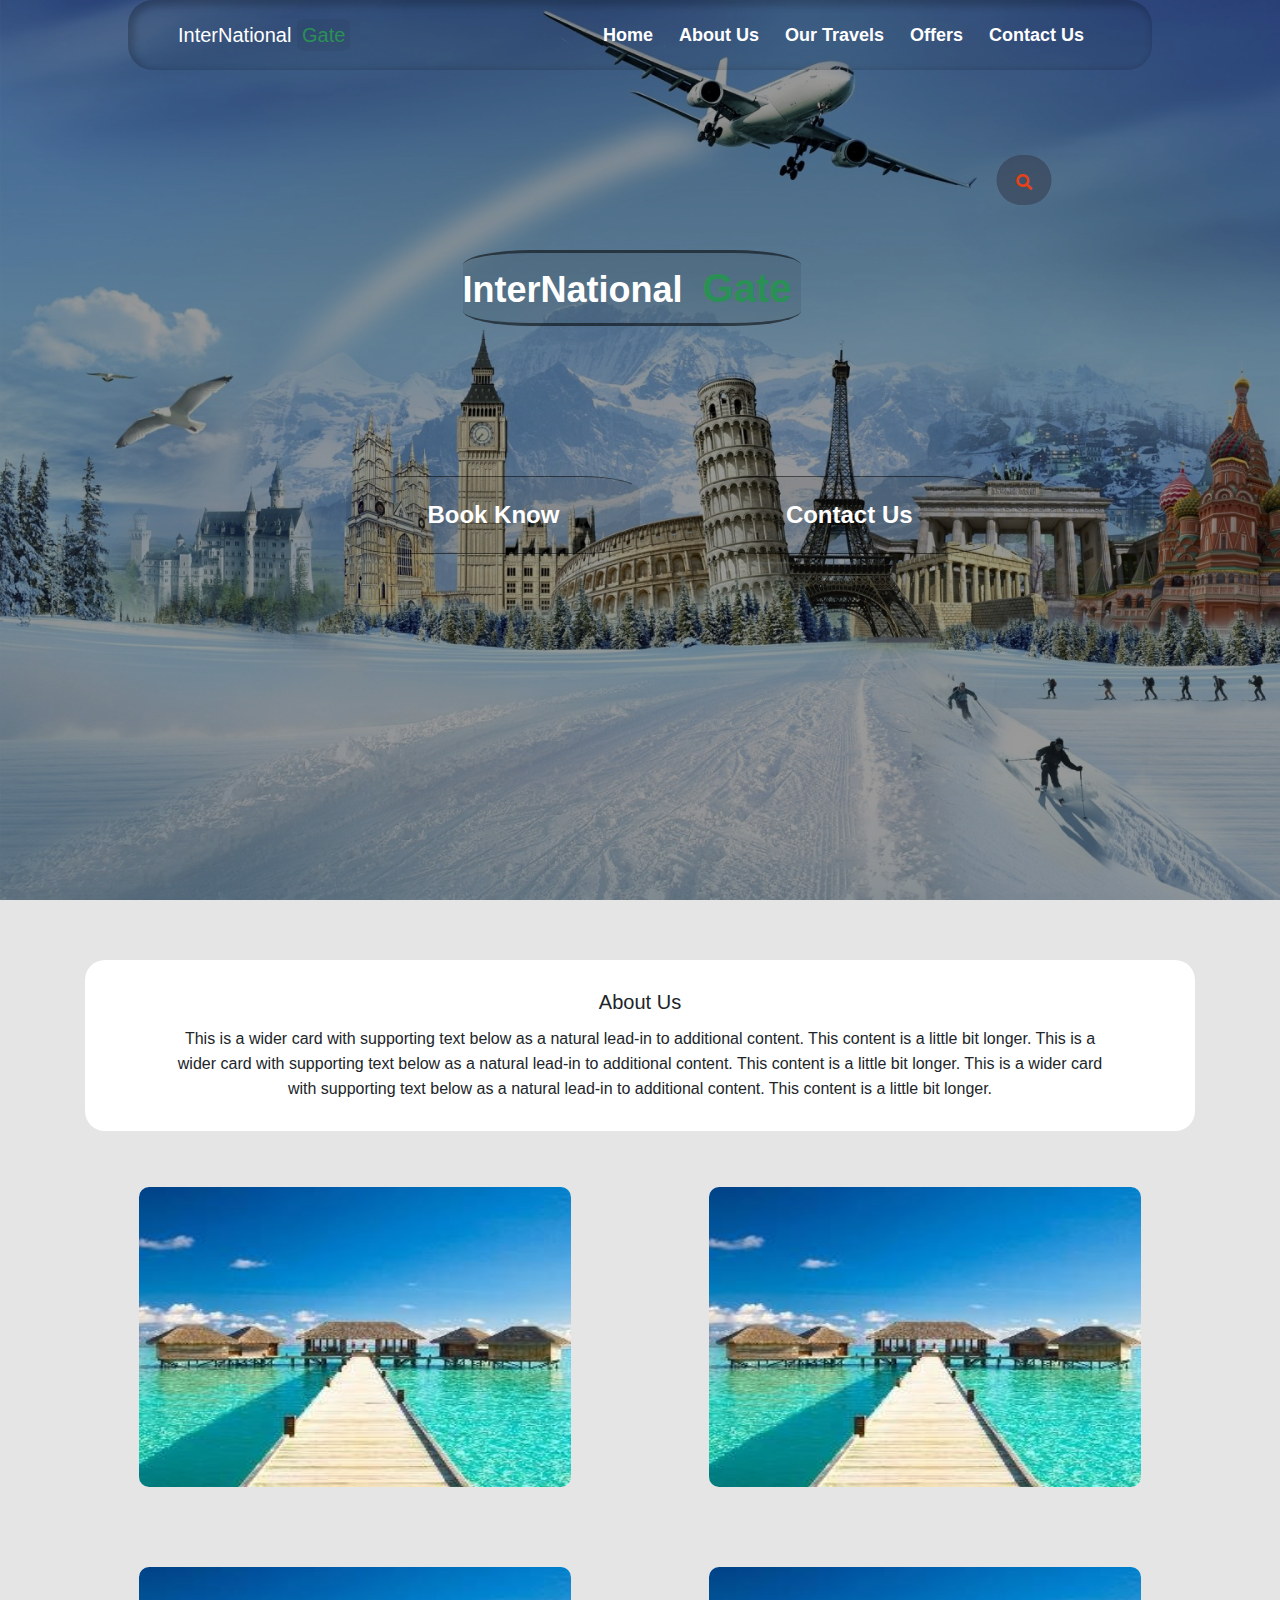
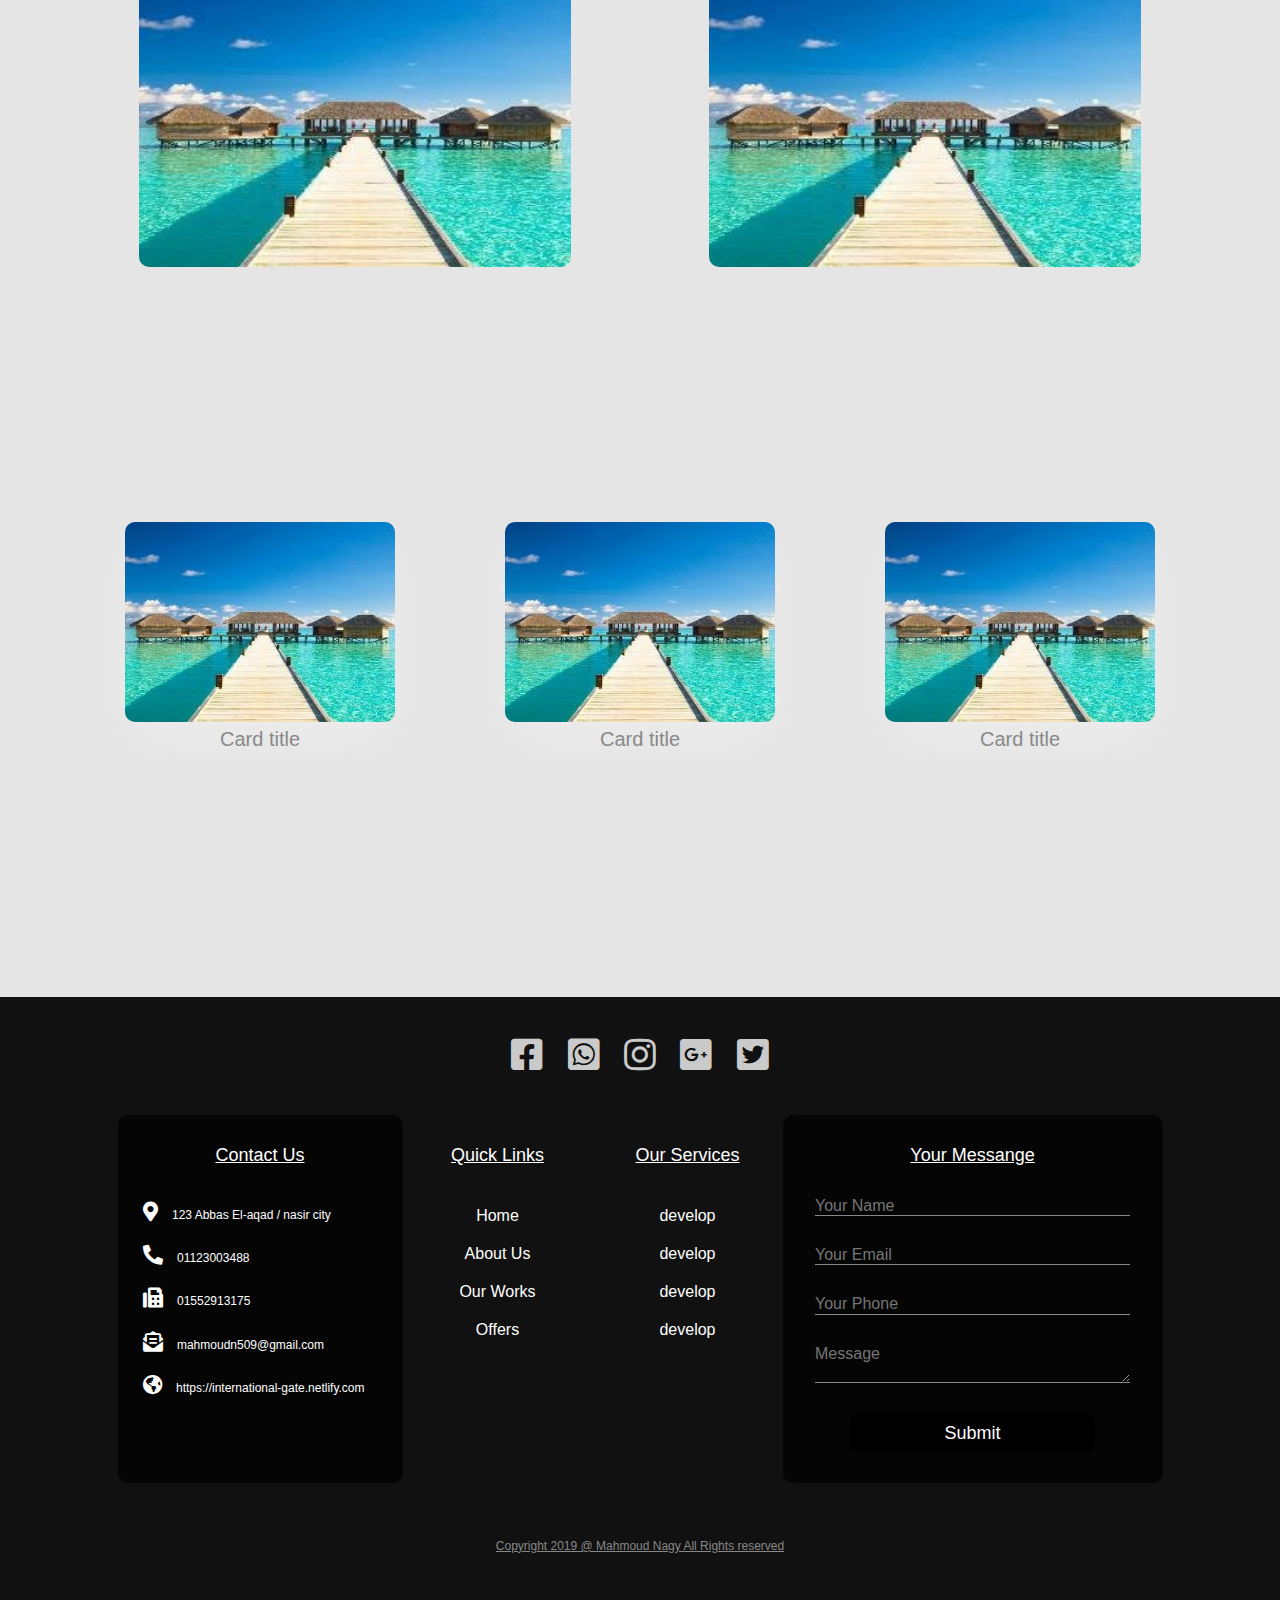
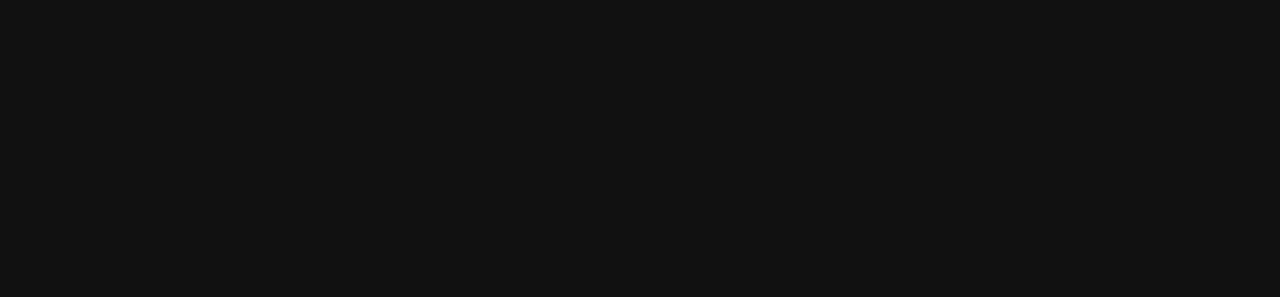
<file: index.html>
<!DOCTYPE html>
<html lang="en">

<head>
    <meta charset="UTF-8">
    <meta name="viewport" content="width=device-width, initial-scale=1.0">
    <meta http-equiv="X-UA-Compatible" content="ie=edge">
    <title>Travels</title>

    <link rel="stylesheet" href="https://stackpath.bootstrapcdn.com/bootstrap/4.4.1/css/bootstrap.min.css"
        integrity="sha384-Vkoo8x4CGsO3+Hhxv8T/Q5PaXtkKtu6ug5TOeNV6gBiFeWPGFN9MuhOf23Q9Ifjh" crossorigin="anonymous">
    <link rel="stylesheet" href="fontawesome-free/css/fontawesome.css">
    <link rel="stylesheet" href="fontawesome-free/css/brands.css">
    <link rel="stylesheet" href="fontawesome-free/css/all.css">
    <link rel="stylesheet" href="css/main.css">
    <link rel="stylesheet" href="css/content.css">
    <link rel="stylesheet" href="css/loading.css">
    <link rel="stylesheet" href="css/footer.css">
    <link rel="stylesheet" href="css/cards.css">
    <link rel="stylesheet" href="css/down_card.css">
    <link rel="stylesheet" href="css/normalize.css">
</head>

<body>

    <header id="header">
        <div class="nav1">
            <nav class="navbar navbar-expand-md navbar-dark">
                <div class="container">
                    <div class="logo">
                        <a class="navbar-brand" href="#home">InterNational
                            <span>Gate</span>
                        </a>
                    </div>
                    <button class="navbar-toggler" type="button" data-toggle="collapse"
                        data-target="#navbarSupportedContent" style="position: absolute; right: 50px;">
                        <span class="navbar-toggler-icon"></span>
                    </button>
                    <div class="collapse navbar-collapse" id="navbarSupportedContent">
                        <ul class="navbar-nav main-nav">
                            <li class="nav-item active">
                                <a class="nav-link" href="/">Home</a>
                            </li>
                            <li class="nav-item">
                                <a class="nav-link" href="#about-us">About Us</a>
                            </li>
                            <li class="nav-item">
                                <a class="nav-link" href="#our-travels">Our Travels</a>
                            </li>
                            <li class="nav-item">
                                <a class="nav-link" href="#offers">Offers</a>
                            </li>
                            <li class="nav-item">
                                <a class="nav-link" href="#contact-us">Contact Us</a>
                            </li>

                        </ul>
                    </div>
                </div>
            </nav>
        </div>

        <div class="header-nav">
            <div class="search-box">
                <input class="search-txt" placeholder="Search ">
                <a class="search-btn">
                    <i class="fas fa-search"></i>
                </a>
                </input>
            </div>
        </div>

        <div class="header-content">
            <div class="container">
                <strong>
                    <a class="navbar-brand" href="#home">InterNational
                        <span>Gate</span>
                    </a>
                </strong>

                <div class="info">
                    <a href="#book" class="btn">Book Know</a>
                    <a href="#contact-us" class="btn">Contact Us</a><br>
                    <!-- <div class="arrow">
                        <a href="#about-us"><i class="fa fa-arrow-circle-down"></i></a>
                    </div> -->
                </div>

            </div>
        </div>

    </header>

    <section class="content">
        <div id="about-us">
            <div class="container">
                <div class="card mb-3">
                    <div class="card-body card-about">
                        <h5 class="card-title">About Us</h5>
                        <p class="card-text"> This is a wider card with supporting text below as a natural lead-in to
                            additional content. This content is a little bit longer.
                            This is a wider card with supporting text below as a natural lead-in to additional content.
                            This
                            content is a little bit longer.
                            This is a wider card with supporting text below as a natural lead-in to additional content.
                            This
                            content is a little bit longer.
                        </p>
                    </div>
                </div>
            </div>
        </div>
        <!-- 
        <div id="our-travels">
            <div class="container">
                <div class="card">
                    <div class="card-header">
                        Our Travels
                    </div>
                    <div class="card-body">
                        <div class="cards">
                            <div class="face face1">
                                <div class="content">
                                    <img src="images/1.jpeg" alt="travel">
                                    <h5 class="card-title">Card title</h5>
                                </div>
                            </div>

                            <div class="face face2">
                                <div class="content">
                                    <p>Some quick example text to build on the card title and make up the bulk
                                        of the card's
                                        content.</p>
                                    <a href="#" class="btn btn-outline-dark">Read More</a>
                                </div>
                            </div>
                        </div>
                        <div class="cards">
                            <div class="face face1">
                                <div class="content">
                                    <img src="images/2.jpg">
                                    <h5 class="card-title">Card title</h5>
                                </div>

                            </div>
                            <div class="face face2">
                                <div class="content">
                                    <p class="card-text">Some quick example text to build on the card title and
                                        make up the
                                        bulk of the card's content.</p>
                                    <a href="#" class="btn btn-outline-dark">Read More</a>
                                </div>
                            </div>
                        </div>
                        <div class="cards">
                            <div class="face face1">
                                <div class="content">
                                    <img src="images/3.jpeg">
                                    <h5 class="card-title">Card title</h5>
                                </div>
                            </div>
                            <div class="face face2">
                                <div class="content">
                                    <p class="card-text">Some quick example text to build on the card title and
                                        make up the
                                        bulk of the card's content.</p>
                                    <a href="#" class="btn btn-outline-dark">Read More</a>
                                </div>
                            </div>
                        </div>

                 </div>
                </div>
            </div>

        </div> -->

        <div class="cards">
            <div class="container">
                <div class="row">
                    <div class="col-12 col-sm-12 col-md-12 col-lg-6 col-xl-6">
                        <div class="_card">
                            <div class="image" data-text="Sharm El_Sheikh">
                                <img src="images/1.jpeg">
                            </div>
                            <div class="content">
                                <h3 class="card-title">Card title</h3>
                                <p class="card-text">Some quick example text to build on the card title and
                                    make up the
                                    bulk of the card's content.
                                    Some quick example text to build on the card title and
                                    Some quick example text to build on the card title and
                                </p>
                                <a href="#">Read More</a>
                            </div>
                        </div>
                    </div>
                    <div class="col-12 col-sm-12 col-md-12 col-lg-6 col-xl-6">
                        <div class="_card">
                            <div class="image" data-text="Sharm El_Sheikh">
                                <img src="images/1.jpeg">
                            </div>
                            <div class="content">
                                <h3 class="card-title">Card title</h3>
                                <p class="card-text">Some quick example text to build on the card title and
                                    make up the
                                    bulk of the card's content.</p>
                                <a href="#">Read More</a>
                            </div>
                        </div>
                    </div>
                    <div class="col-12 col-sm-12 col-md-12 col-lg-6 col-xl-6">
                        <div class="_card">
                            <div class="image" data-text="Sharm El_Sheikh">
                                <img src="images/1.jpeg">
                            </div>
                            <div class="content">
                                <h3 class="card-title">Card title</h3>
                                <p class="card-text">Some quick example text to build on the card title and
                                    make up the
                                    bulk of the card's content.</p>
                                <a href="#">Read More</a>
                            </div>
                        </div>
                    </div>
                    <div class="col-12 col-sm-12 col-md-12 col-lg-6 col-xl-6">
                        <div class="_card">
                            <div class="image" data-text="Sharm El_Sheikh">
                                <img src="images/1.jpeg">
                            </div>
                            <div class="content">
                                <h3 class="card-title">Card title</h3>
                                <p class="card-text">Some quick example text to build on the card title and
                                    make up the
                                    bulk of the card's content.</p>
                                <a href="#" class="btn btn-outline-dark">Read More</a>
                            </div>
                        </div>
                    </div>
                </div>
            </div>
        </div>




        <!-- <div id="offers">
            <div class="container">
                <div class="card">
                    <div class="card-header">
                        Offers <i class="far fa-smile-wink" style="color: #2a9055"></i>
                    </div>
                    <div class="card-body">
                        <div class="cards">
                            <div class="face face1">
                                <div class="content">
                                    <img src="images/1.jpeg" alt="travel">
                                    <h5 class="card-title">Card title</h5>
                                </div>
                            </div>

                            <div class="face face2">
                                <div class="content">
                                    <p>Some quick example text to build on the card title and make up the bulk
                                        of the card's
                                        content.</p>
                                    <a href="#" class="btn btn-outline-dark">Read More</a>
                                </div>

                            </div>
                        </div>
                        <div class="cards">
                            <div class="face face1">
                                <div class="content">
                                    <img src="images/2.jpg">
                                    <h5 class="card-title">Card title</h5>
                                </div>

                            </div>
                            <div class="face face2">
                                <div class="content">
                                    <p class="card-text">Some quick example text to build on the card title and
                                        make up the
                                        bulk of the card's content.</p>
                                    <a href="#" class="btn btn-outline-dark">Read More</a>
                                </div>
                            </div>
                        </div>
                        <div class="cards">
                            <div class="face face1">
                                <div class="content">
                                    <img src="images/3.jpeg">
                                    <h5 class="card-title">Card title</h5>
                                </div>
                            </div>
                            <div class="face face2">
                                <div class="content">
                                    <p class="card-text">Some quick example text to build on the card title and
                                        make up the
                                        bulk of the card's content.</p>
                                    <a href="#" class="btn btn-outline-dark">Read More</a>
                                </div>
                            </div>
                        </div>

                    </div>
                </div>
            </div>

        </div> -->

        <!-- <div id="contact-us">
            <div class="container">
                <div class="message">
                    <h1>Contact Us</h1>
                    <form>
                        <input type="text" name="name" id="" placeholder="Your Name">
                        <input type="email" name="email" id="" placeholder="Your Email">
                        <input type="text" name="phone" id="" placeholder="Your Phone">
                        <textarea name="message" id="message" cols="10" rows="3" placeholder="Message"></textarea>
                        <input type="submit" name="submit" value="Submit">
                    </form>
                </div>

                <div class="info">
                    <div class="social">
                        <span @mouseover="hover = true" class="_btn0"><i class="fas fa-phone-alt"></i></span>
                        <span v-if="hover" class="content"> 01552913175 </span>
                    </div>
                    <div class="social">
                        <span class="_btn1"><i class="fab fa-whatsapp"></i></span>
                        <span class="content"> 01123003488 </span>
                    </div>
                    <div class="social">
                        <span class="_btn2"><i class="fab fa-instagram"></i></span>
                        <span class="content"> mahmoudnage@instgram.com </span>
                    </div>
                    <div class="social">
                        <span class="_btn3"><i class="fab fa-facebook"></i></span>
                        <span class="content"> mahmoudnage@facebook.com </span>
                    </div>
                    <div class="social">
                        <span class="_btn4"><i class="fab fa-twitter"></i></span>
                        <span class="content"> mahmoudnage@twitter.com </span>
                    </div>

                </div>
            </div>
        </div>
    </section>

    <footer id="footer">
        <div class="social">
            <a href="#"><i class="fab fa-whatsapp"></i></a>

            <a href="#"><i class="fab fa-instagram"></i></a>

            <a href="#"><i class="fab fa-facebook"></i></a>

            <a href="#"><i class="fab fa-twitter"></i></a>
        </div>
        <h6>copy right by Mahmoud Nagy <i class="far fa-smile-wink"></i></h6>
        <a href="#header"><i class="fa fa-arrow-alt-circle-up back"></i></a>
    </footer> -->

        <div class="down_cards">
            <div class="container">
                <div class="row">
                    <div class="col-12 col-sm-12 col-md-6 col-lg-4 col-xl-4">
                        <div class="_card">
                            <div class="face face1">
                                <div class="content">
                                    <img src="images/1.jpeg" alt="travel">
                                    <h5 class="card-title">Card title</h5>
                                </div>
                            </div>

                            <div class="face face2">
                                <div class="content">
                                    <p>Some quick example text to build on the card title and make up the bulk
                                        of the card's
                                        content.</p>
                                    <a href="#" class="btn btn-outline-dark">Read More</a>
                                </div>

                            </div>
                        </div>
                    </div>
                    <div class="col-12 col-sm-12 col-md-6 col-lg-4 col-xl-4">
                        <div class="_card">
                            <div class="face face1">
                                <div class="content">
                                    <img src="images/1.jpeg" alt="travel">
                                    <h5 class="card-title">Card title</h5>
                                </div>
                            </div>

                            <div class="face face2">
                                <div class="content">
                                    <p>Some quick example text to build on the card title and make up the bulk
                                        of the card's
                                        content.</p>
                                    <a href="#" class="btn btn-outline-dark">Read More</a>
                                </div>

                            </div>
                        </div>
                    </div>
                    <div class="col-12 col-sm-12 col-md-6 col-lg-4 col-xl-4">
                        <div class="_card">
                            <div class="face face1">
                                <div class="content">
                                    <img src="images/1.jpeg" alt="travel">
                                    <h5 class="card-title">Card title</h5>
                                </div>
                            </div>

                            <div class="face face2">
                                <div class="content">
                                    <p>Some quick example text to build on the card title and make up the bulk
                                        of the card's
                                        content.</p>
                                    <a href="#" class="btn btn-outline-dark">Read More</a>
                                </div>

                            </div>
                        </div>
                    </div>
                </div>
            </div>
        </div>




        <footer class="footer">
            <div class="container">
                <div class="social">
                    <a href="#"> <i class="fab fa-facebook-square"></i> </a>
                    <a href="#"> <i class="fab fa-whatsapp-square"></i> </a>
                    <a href="#"> <i class="fab fa-instagram"></i> </a>
                    <a href="#"> <i class="fab fa-google-plus-square"></i></i> </a>
                    <a href="#"> <i class="fab fa-twitter-square"></i></i></i> </a>
                </div>
                <div class="row">
                    <div class="content">
                        <div class="contact_us col-12 col-sm-6 col-md-6 col-lg-4 col-xl-3">
                            <h3> Contact Us </h3>
                            <i class="fas fa-map-marker-alt"></i>
                            <h5> 123 Abbas El-aqad / nasir city </h5>
                            <br>
                            <i class="fas fa-phone-alt"></i>
                            <h5> 01123003488 </h5>
                            <br>
                            <i class="fas fa-fax"></i>
                            <h5> 01552913175 </h5>
                            <br>
                            <i class="fas fa-envelope-open-text"></i>
                            <h5> mahmoudn509@gmail.com </h5>
                            <br>
                            <i class="fas fa-globe-americas"></i>
                            <h5> https://international-gate.netlify.com </h5>
                        </div>

                        <div class="link col-6 col-sm-6 col-md-6 col-lg-2 col-xl-2">
                            <h3> Quick Links </h3>
                            <div class="links">
                                <a href="#"> Home </a>
                                <a href="#"> About Us </a>
                                <a href="#"> Our Works </a>
                                <a href="#"> Offers </a>
                            </div>
                        </div>

                        <div class="our_service col-6 col-sm-6 col-md-6 col-lg-2 col-xl-2">
                            <h3> Our Services </h3>
                            <div class="services">
                                <span> develop </span>
                                <span> develop </span>
                                <span> develop </span>
                                <span> develop </span>
                            </div>
                        </div>

                        <div class="message col-12 col-sm-6 col-md-6 col-lg-4 col-xl-4">
                            <h3> Your Messange </h3>
                            <form action="index.html" method="post">
                                <input type="text" name="name" id="name" placeholder="Your Name">
                                <input type="email" name="email" id="email" placeholder="Your Email">
                                <input type="text" name="phone" id="phone" placeholder="Your Phone">
                                <textarea name="message" id="message" cols="10" rows="2"
                                    placeholder="Message"></textarea>
                                <input type="submit" name="submit" value="Submit">
                            </form>
                        </div>
                    </div>
                </div>
                <div class="copyright">
                    <h5> Copyright 2019 @ Mahmoud Nagy All Rights reserved </h5>
                </div>
            </div>
        </footer>




        <script src="https://code.jquery.com/jquery-3.4.1.slim.min.js"
            integrity="sha384-J6qa4849blE2+poT4WnyKhv5vZF5SrPo0iEjwBvKU7imGFAV0wwj1yYfoRSJoZ+n"
            crossorigin="anonymous"></script>
        <script src="https://cdn.jsdelivr.net/npm/popper.js@1.16.0/dist/umd/popper.min.js"
            integrity="sha384-Q6E9RHvbIyZFJoft+2mJbHaEWldlvI9IOYy5n3zV9zzTtmI3UksdQRVvoxMfooAo"
            crossorigin="anonymous"></script>
        <script src="https://stackpath.bootstrapcdn.com/bootstrap/4.4.1/js/bootstrap.min.js"
            integrity="sha384-wfSDF2E50Y2D1uUdj0O3uMBJnjuUD4Ih7YwaYd1iqfktj0Uod8GCExl3Og8ifwB6"
            crossorigin="anonymous"></script>
        <script src="jquery.nicescroll-3.7.6/jquery.nicescroll.js"></script>
        </script>
</body>

</html>
</file>
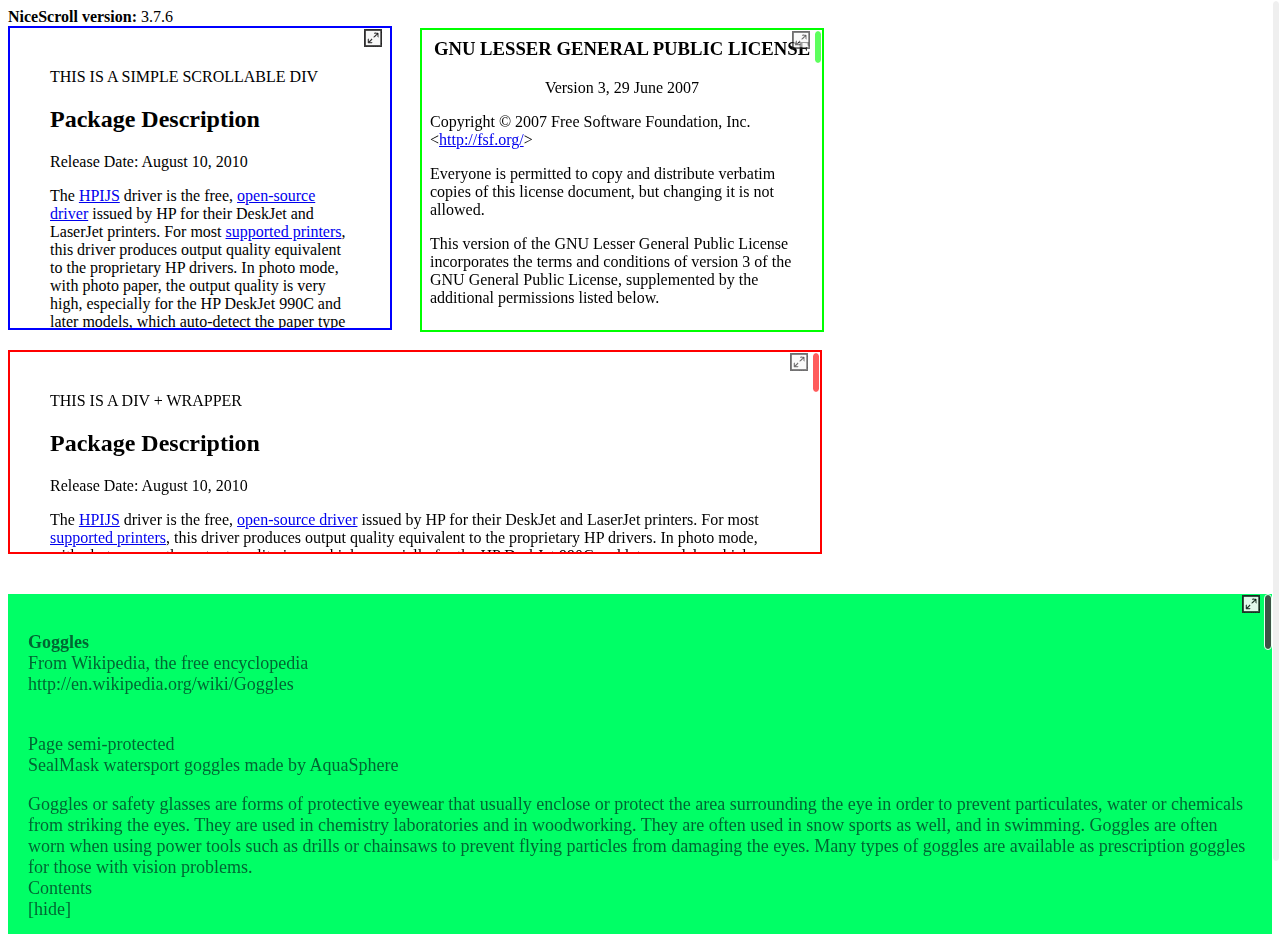
<file: jquery.nicescroll-3.7.6/demo/index.html>
<!DOCTYPE html PUBLIC "-//W3C//DTD XHTML 1.0 Transitional//EN" "http://www.w3.org/TR/xhtml1/DTD/xhtml1-transitional.dtd">
<html xmlns="http://www.w3.org/1999/xhtml">
<head>
<meta http-equiv="Content-Type" content="text/html; charset=utf-8" />
<title>jQuery NiceScroll Test Page</title>
<style type="text/css">
#boxscroll {
	padding: 40px;
	height: 220px;
	width: 300px;
	border: 2px solid #00F;
	overflow: auto;
  margin-bottom:20px;
}
#boxscroll2 {
	padding: 40px;
	height: 120px;
	width: 730px;
	border: 2px solid #F00;
	overflow: auto;
}
#boxscroll3 {
	overflow: hidden;
}
#boxframe {
	position:absolute;
	top:28px;
	left:420px;
	width:400px;
	height:300px;
	overflow:auto;
	border: 2px solid #0F0;
}
#boxscroll4 {
	height: 300px;
	margin-top: 40px;
	background-color: #00FF66;
	font-family: Georgia, "Times New Roman", Times, serif;
	font-size: 18px;
	padding: 20px;
	color: #006633;
	overflow: auto;
}
</style>

<script src="https://code.jquery.com/jquery-1.12.4.min.js"></script>
<script src="js/jquery.nicescroll.min.js"></script>

<script>
  $(document).ready(function() {
  
	var nice = $("html").niceScroll();  // The document page (body)
	
	$("#div1").html($("#div1").html()+' '+nice.version);
    
    $("#boxscroll").niceScroll({cursorborder:"",cursorcolor:"#00F",boxzoom:true}); // First scrollable DIV

    $("#boxscroll2").niceScroll("#contentscroll2",{cursorcolor:"#F00",cursoropacitymax:0.7,boxzoom:true,touchbehavior:true});  // Second scrollable DIV
    $("#boxframe").niceScroll("#boxscroll3",{cursorcolor:"#0F0",cursoropacitymax:0.7,boxzoom:true,touchbehavior:true});  // This is an IFrame (iPad compatible)
	
    $("#boxscroll4").niceScroll("#boxscroll4 .wrapper",{boxzoom:true});  // hw acceleration enabled when using wrapper
    
  });
</script>

<meta name="viewport" content="user-scalable=no" />

</head>

<body>

<div id="div1"><strong>NiceScroll version:</strong></div>

<div id="boxscroll">
THIS IS A SIMPLE SCROLLABLE DIV
  <h2> Package Description </h2>
  <p>Release Date: August 10, 2010</p>
  <p>The <a title="http://www.openprinting.org/show_driver.cgi?driver=hpijs" rel="nofollow" href="http://www.openprinting.org/show_driver.cgi?driver=hpijs">HPIJS</a> driver is the free, <a title="http://hplipopensource.com/hplip-web/index.html" rel="nofollow" href="http://hplipopensource.com/hplip-web/index.html">open-source driver</a> issued by HP for their DeskJet and LaserJet printers. For most <a title="" href="http://www.linuxfoundation.org/collaborate/workgroups/openprinting/macosx/hpijs#Printers">supported printers</a>,   this driver produces output quality equivalent to the proprietary HP   drivers. In photo mode, with photo paper, the output quality is very   high, especially for the HP DeskJet 990C and later models, which   auto-detect the paper type in hardware. Photo printing is fully   supported in the newer 6- and 7-ink models.</p>
  <p>A major advantage of using this driver over those supplied by HP is   the direct interface between HPIJS and the native CUPS spooler, which   allows printing from any printer over any available connection such as   USB, AppleTalk, TCP/IP (via LPD and IPP), HP JetDirect, and shared   windows printers via SAMBA. Additionally, this driver utilizes the   existing Mac OS X USB &quot;backend&quot; and thus does not install any software   that might interfere with standard USB operation.</p>
  <p>Please note:</p>
  <ul>
    <li>HP does not provide any support for HPLIP or HPIJS on the Mac OS X platform.</li>
    <li><a href="http://www.linuxfoundation.org/en/OpenPrinting/MacOSX/hpijs-USB">Several HP USB devices</a> may not print successfully over the standard Mac OS X USB &quot;backend&quot;. Please <a href="http://www.linuxfoundation.org/en/OpenPrinting/MacOSX/hpijs-USB">see this note</a> for more information.</li>
  </ul>
  <h2>Release Notes</h2>
  <ul>
    <li>This release fixes a problem with the PPDs that caused many job   options such as page orientation, color/grayscale mode, duplex printing,   etc. to fail.</li>
    <li>HPIJS is HP's universal printer driver for most of their   non-PostScript printers. It comes as a part of HPLIP, HP Linux Imaging   and Printing.</li>
    <li>The PPDs for HP printers are now sourced from the HPLIP package rather than the OpenPrinting.org database.</li>
    <li>PPDs for printers from other manufacturers are provided by OpenPrinting.org.</li>
    <li>Some printers are only partially supported.  Printers such as<br />
      HP LaserJet 1022<br />
      HP LaserJet p1505n<br />
      HP LaserJet p12014<br />
      HP LaserJet p2035<br />
      require a proprietary plug-in for full support.  This package does not contain or support such plug-ins.</li>
  </ul>
  <p><a name="Printer_Set_Up_Instructions" id="Printer_Set_Up_Instructions"></a></p>
  <h2> Printer Set Up Instructions </h2>
  <p>To add a printer queue, Leopard (Mac OS X 10.5.x) users should use   the Print &amp; Fax from System Preferences. Click on the + (plus) icon   at the lower left. A new window will open. In that window, click the   Default Browser icon at the top left. Highlight your printer in the   section below. Use the &quot;Print Using&quot; pop-up menu near the bottom of the   window to select the correct PPD for your printer and click Add.</p>
  <p>Tiger users should open the Printer Setup Utility and click on the   Add icon at the top of the Printer List window. A new window will open.   In that window, click the Default Browser icon at the top left.   Highlight your printer in the section below. Use the &quot;Print Using&quot;   pop-up menu near the bottom of the window to select the correct PPD for   your printer and click Add.</p>
  <p>Jaguar (OS X 10.2.x) and Panther (OS X 10.3.x) users should open   Print Center (Jaguar) or Printer Setup Utility (Panther), hold down the   Option key, and click the Add Printer button in the Print Center   toolbar. Within the setup sheet, choose Advanced from the top popup   menu; then in the &quot;Device:&quot; popup menu select your printer by name (it   should be the last item in the menu list). Finally, select the correct   PPD from the model browser and click Add.</p>
</div>

<div id="boxscroll2">
  <div id="contentscroll2">
    THIS IS A DIV + WRAPPER
    <h2>Package Description </h2>
    <p>Release Date: August 10, 2010</p>
    <p>The <a title="http://www.openprinting.org/show_driver.cgi?driver=hpijs" rel="nofollow" href="http://www.openprinting.org/show_driver.cgi?driver=hpijs">HPIJS</a> driver is the free, <a title="http://hplipopensource.com/hplip-web/index.html" rel="nofollow" href="http://hplipopensource.com/hplip-web/index.html">open-source driver</a> issued by HP for their DeskJet and LaserJet printers. For most <a title="" href="http://www.linuxfoundation.org/collaborate/workgroups/openprinting/macosx/hpijs#Printers">supported printers</a>,   this driver produces output quality equivalent to the proprietary HP   drivers. In photo mode, with photo paper, the output quality is very   high, especially for the HP DeskJet 990C and later models, which   auto-detect the paper type in hardware. Photo printing is fully   supported in the newer 6- and 7-ink models.</p>
    <p>A major advantage of using this driver over those supplied by HP is   the direct interface between HPIJS and the native CUPS spooler, which   allows printing from any printer over any available connection such as   USB, AppleTalk, TCP/IP (via LPD and IPP), HP JetDirect, and shared   windows printers via SAMBA. Additionally, this driver utilizes the   existing Mac OS X USB &quot;backend&quot; and thus does not install any software   that might interfere with standard USB operation.</p>
    <p>Please note:</p>
    <ul>
      <li>HP does not provide any support for HPLIP or HPIJS on the Mac OS X platform.</li>
      <li><a href="http://www.linuxfoundation.org/en/OpenPrinting/MacOSX/hpijs-USB">Several HP USB devices</a> may not print successfully over the standard Mac OS X USB &quot;backend&quot;. Please <a href="http://www.linuxfoundation.org/en/OpenPrinting/MacOSX/hpijs-USB">see this note</a> for more information.</li>
    </ul>
    <h2>Release Notes</h2>
    <ul>
      <li>This release fixes a problem with the PPDs that caused many job   options such as page orientation, color/grayscale mode, duplex printing,   etc. to fail.</li>
      <li>HPIJS is HP's universal printer driver for most of their   non-PostScript printers. It comes as a part of HPLIP, HP Linux Imaging   and Printing.</li>
      <li>The PPDs for HP printers are now sourced from the HPLIP package rather than the OpenPrinting.org database.</li>
      <li>PPDs for printers from other manufacturers are provided by OpenPrinting.org.</li>
      <li>Some printers are only partially supported.  Printers such as<br />
        HP LaserJet 1022<br />
        HP LaserJet p1505n<br />
        HP LaserJet p12014<br />
        HP LaserJet p2035<br />
        require a proprietary plug-in for full support.  This package does not contain or support such plug-ins.</li>
    </ul>
    <p><a name="Printer_Set_Up_Instructions" id="Printer_Set_Up_Instructions"></a></p>
    <h2> Printer Set Up Instructions </h2>
    <p>To add a printer queue, Leopard (Mac OS X 10.5.x) users should use   the Print &amp; Fax from System Preferences. Click on the + (plus) icon   at the lower left. A new window will open. In that window, click the   Default Browser icon at the top left. Highlight your printer in the   section below. Use the &quot;Print Using&quot; pop-up menu near the bottom of the   window to select the correct PPD for your printer and click Add.</p>
    <p>Tiger users should open the Printer Setup Utility and click on the   Add icon at the top of the Printer List window. A new window will open.   In that window, click the Default Browser icon at the top left.   Highlight your printer in the section below. Use the &quot;Print Using&quot;   pop-up menu near the bottom of the window to select the correct PPD for   your printer and click Add.</p>
    <p>Jaguar (OS X 10.2.x) and Panther (OS X 10.3.x) users should open   Print Center (Jaguar) or Printer Setup Utility (Panther), hold down the   Option key, and click the Add Printer button in the Print Center   toolbar. Within the setup sheet, choose Advanced from the top popup   menu; then in the &quot;Device:&quot; popup menu select your printer by name (it   should be the last item in the menu list). Finally, select the correct   PPD from the model browser and click Add.</p>
  </div>
</div>

<div id="boxframe">
<iframe id="boxscroll3" src="iframe/lgpl-3.0-standalone.html" height="100%" width="100%" frameborder="0" onload="$(this).height($(this).contents().height());"></iframe>
</div>


<div id="boxscroll4">
<div class="wrapper">
  <p><strong>Goggles</strong><br />
    From Wikipedia, the free encyclopedia<br />
  http://en.wikipedia.org/wiki/Goggles</p>
  <p><br />
    Page semi-protected<br />
    SealMask watersport goggles made by AquaSphere</p>
  <p>Goggles or safety glasses are forms of protective eyewear that usually enclose or protect the area surrounding the eye in order to prevent particulates, water or chemicals from striking the eyes. They are used in chemistry laboratories and in woodworking. They are often used in snow sports as well, and in swimming. Goggles are often worn when using power tools such as drills or chainsaws to prevent flying particles from damaging the eyes. Many types of goggles are available as prescription goggles for those with vision problems.<br />
    Contents<br />
    [hide] </p>
  <p> 1 History<br />
    2 Types<br />
    3 Fashion<br />
    4 Non-human<br />
    5 See also<br />
    6 References</p>
  <p>History</p>
  <p>The Eskimos carved Inuit snow goggles from caribou antler, and wood and shell, to help prevent snow blindness. The goggles were curved to fit the user's face and had a large groove cut in the back to allow for the nose. A long thin slit was cut through the goggles to allow in a small amount of light, diminishing subsequent ultraviolet rays. The goggles were held to the head by a cord made of caribou sinew.</p>
  <p>In the early 20th century, goggles were worn by drivers of uncovered cars to prevent irritation of the eyes by dust or wind. [1] Likewise in the first ten years after the invention of the airplane in 1903 goggles became a necessity as wind blow became more severe as aircraft speeds increased and as protection against bugstrikes at high altitudes. The first pilot to wear goggles was probably Charles Manly in his failed attempt to fly Samuel Langley's aerodrome in 1903.</p>
  <p> Traditional Inuit goggles used to combat snow blindness</p>
  <p> Metal nenets goggles</p>
  <p> Blowtorching goggles and safety helmet</p>
  <p> Swimming goggles</p>
  <p>Types</p>
  <p>The requirements for goggles varies depending on the use. Some examples:</p>
  <p> Cold weather: Most modern cold-weather goggles have two layers of lens to prevent the interior from becoming &quot;foggy&quot;. With only a single lens, the interior water vapor condenses onto the lens because the lens is colder than the vapor, although anti-fog agents can be used. The reasoning behind dual layer lens is that the inner lens will be warm while the outer lens will be cold. As long as the temperature of the inner lens is close to that of the interior water vapor, the vapor should not condense. However, if water vapor gets between the layers of the lens, condensation can occur between the lenses and is almost impossible to get rid of; thus, properly constructed and maintained dual-layer lenses should be air-tight to prevent water vapor from getting in between the lenses.<br />
    Swimming: Must be watertight to prevent water, such as salt water when swimming in the ocean, or chlorinated water when swimming in a pool, from irritating the eyes or blurring vision. Allows swimmers to see clearly underwater. They will not be usable more than a few feet underwater, because the water pressure will press them tightly against the face. Examples of these include the Swedish goggles.<br />
    Power tools: Must be made of an unbreakable material that prevents chunks of metal, wood, plastic, concrete, and so on from hitting or piercing the eye. Usually has some sort of ventilation to prevent sweat from building up inside the goggles and fogging the surface.<br />
    Blowtorch goggles: These protect the eyes from glare and flying sparks and hot metal splashes while using or near as blowtorch. They are not the correct filters for arc welding.<br />
    Welding goggles: Includes all goggles for eye protection during welding or cutting. They provide protection against debris, the heat from welding, and, with the proper filters, the optical radiation resulting from the welding, which can otherwise cause arc eye.<br />
    Motorcycle riding and other open-air activities: Prevents insects, dust, and so on from hitting the eyes.<br />
    Laboratory and research: Combines impact resistance with side shields to prevent chemical splashes reaching the eyes. May also include laser protection which would be covered by EN 207 (Europe) and ANSI Z 136 (United States). Examples of these include red adaptation goggles.<br />
    Racquetball: Protect the eyes from racquets swinging in an enclosed area and from impact from hard rubber ball.<br />
    Winter sports: Protect the eyes from glare and from icy particles flying up from the ground.<br />
    Astronomy and meteorology: dark adaptor goggles are used before going outside at night, in order to help the eyes adapt to the dark.<br />
    Basketball: Several NBA players have worn goggles during play, including Kareem Abdul-Jabbar, James Worthy, Horace Grant, Kurt Rambis and Amar'e Stoudemire; they prevent a fellow player from scratching or hitting the eyes when trying to grab the basketball.<br />
    Aviation: In open cockpit aircraft, such as old biplanes, aviators, such as Amelia Earhart and Charles Kingsford Smith, would wear goggles to help protect from the wind and are still in use today. Examples of these include the AN-6530 goggles.<br />
    Virtual reality: A virtual reality headset, sometimes called &quot;goggles&quot;, is a wrap-around visual interface to display computer output. Commonly the computer display information is presented as a three-dimensional representation of real-world environments.</p>
  <p>Fashion</p>
  <p>Goggles are often worn as a fashion statement in certain subcultures, most often as part of the cybergoth subculture. They are usually worn over the eyes or up on the forehead to secure 'falls': a type of long, often brightly-coloured, synthetic hairpiece. Fans of the steampunk genre or subculture also frequently wear steampunk-styled goggles, particularly when performing in a live action role-playing game.</p>
  <p>Goggles are also frequently used by anime and manga characters as a fashion statement. For example, it is an idiosyncrasy of team leader characters in the Digimon anime to wear goggles. Other notable characters who wear goggles are the young Naruto Uzumaki and Konohamaru from Naruto, Matt from Death Note and Usopp from One Piece.<br />
    Non-human<br />
    Bullfighting horse wearing eye protection<br />
    A US Military working dog attached to a helicopter hoist in Afghanistan.</p>
  <p>Goggles are available for horses used in speed sports such as horse racing.[2] In some traditions of horse mounted bullfighting, the horse may wear a protective cloth over its eyes.</p>
  <p>Goggles have been used on military working dogs, for protection in harsh conditions, such as sandstorms and rotorwash from helicopters. One of the brands of these types of goggles are Doggles.<br />
    See also<br />
    Wikimedia Commons has media related to: Goggles</p>
  <p> Ballistic Eye Wear<br />
    Beer goggles<br />
    Google Goggles<br />
    Night vision device<br />
    Personal protective equipment<br />
    Safety engineering<br />
    Visor</p>
  <p>References</p>
  <p> ^ Alfred C. Harmsworth (1904). Motors and Motor-driving.<br />
    ^ Landers T. A. (2006) Professional Care of the Racehorse, Revised Edition: A Guide to Grooming, Feeding, and Handling the Equine Athlete. Blood Horse Publications. 308 pages. Page 138.</p>
  <p></p>
</div>
</div>

</body>
</html>
</file>
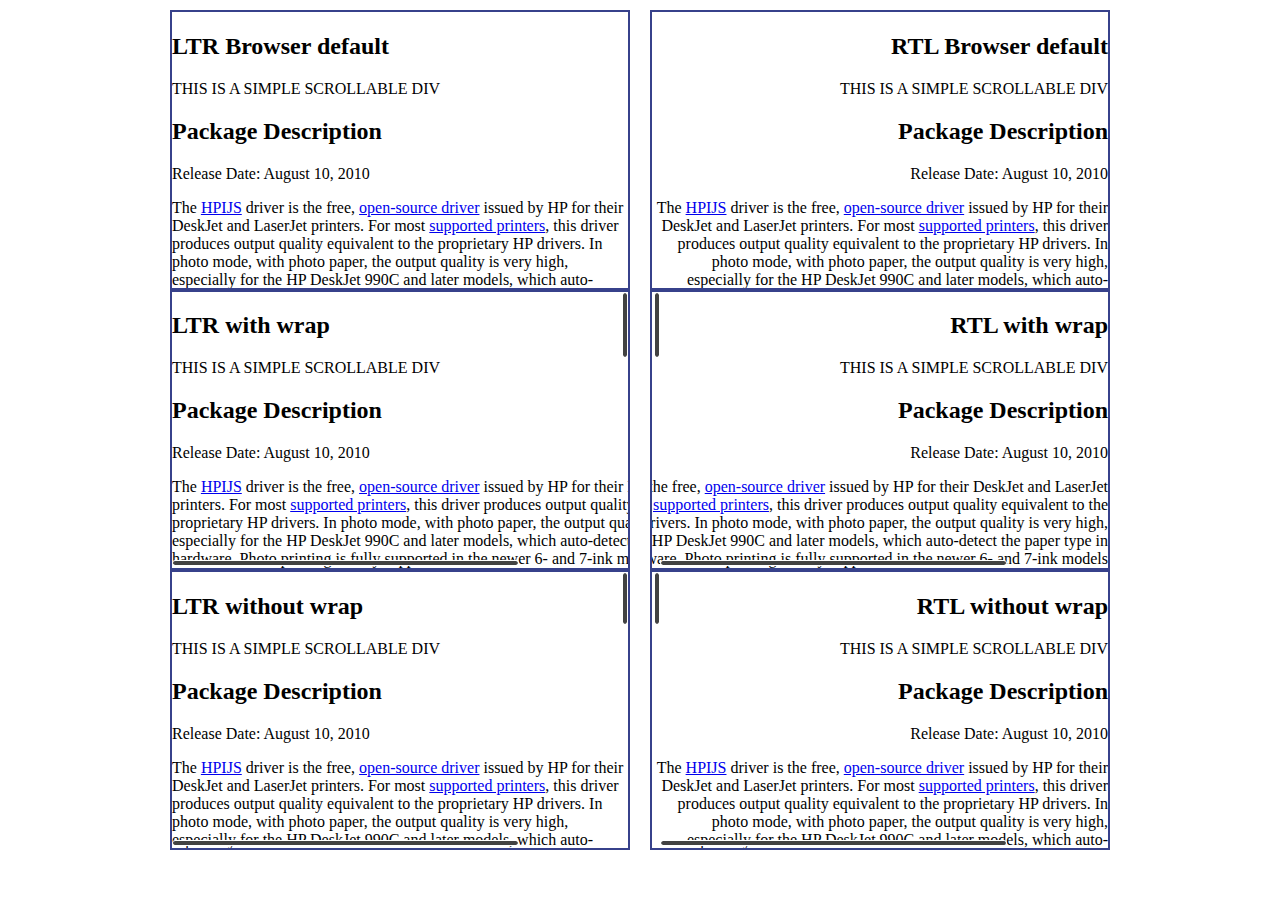
<file: jquery.nicescroll-3.7.6/demo/rtlmode/index.html>
<!DOCTYPE html>
<html xmlns="http://www.w3.org/1999/xhtml">
<head>
<meta http-equiv="Content-Type" content="text/html; charset=utf-8" />
<title>jQuery NiceScroll Test Page</title>
<style>
    *{
        -moz-box-sizing: border-box;
        -webkit-box-sizing: border-box;
        -ms-box-sizing: border-box;
        -o-box-sizing: border-box;
        box-sizing: border-box;
    }
    .main{
        width:960px;
        margin:0 auto;
    }
    .row{
        margin:10px 0;
    }
    .row:after,
    .row:before{
        content:'';
        display: table;
    }
    .row > div{
        float: right;
        width:460px;
        height: 280px;
        margin:0 10px;
        border:solid 2px #37418b;
        overflow: hidden;
    }

    .too-long{
        width:600px;
        min-height: 1px;
    }

    .row > div .wrap{
        width:600px;
    }

    #rtl-native,
    #rtl-test,
    #rtl-test-nowrap{
        direction: rtl;
    }

    #ltr-native,
    #ltr-test,
    #ltr-test-nowrap{
        direction: ltr;
    }

    #ltr-native,
    #rtl-native{
        overflow: scroll;
    }

</style>
<script src="//code.jquery.com/jquery-1.11.3.min.js"></script>
<script src="../../jquery.nicescroll.min.js"></script>

<script>
  $(document).ready(function() {
  
	var nice = $("html").niceScroll();  // The document page (body)
	

	// because of some bugs in hw acceleration when using wrapper in rtl mode, disbale hw acceleration
    $("#rtl-test").niceScroll('#rtl-test .wrap',{railalign:'left',rtlmode:true,hwacceleration:false});

    $("#rtl-test-nowrap").niceScroll({railalign:'left',rtlmode:true});

    $("#ltr-test").niceScroll('#ltr-test .wrap');

    $("#ltr-test-nowrap").niceScroll();
    
  });
</script>

<meta name="viewport" content="user-scalable=no" />

</head>

<body style="direction:rtl;">
    <div class="main">

        <div class="row">

            <div id="rtl-native">
                <div class="too-long"></div>
                <h2>RTL Browser default</h2>
                THIS IS A SIMPLE SCROLLABLE DIV
                <h2> Package Description </h2>
                <p>Release Date: August 10, 2010</p>
                <p>The <a title="http://www.openprinting.org/show_driver.cgi?driver=hpijs" rel="nofollow" href="http://www.openprinting.org/show_driver.cgi?driver=hpijs">HPIJS</a> driver is the free, <a title="http://hplipopensource.com/hplip-web/index.html" rel="nofollow" href="http://hplipopensource.com/hplip-web/index.html">open-source driver</a> issued by HP for their DeskJet and LaserJet printers. For most <a title="" href="http://www.linuxfoundation.org/collaborate/workgroups/openprinting/macosx/hpijs#Printers">supported printers</a>,   this driver produces output quality equivalent to the proprietary HP   drivers. In photo mode, with photo paper, the output quality is very   high, especially for the HP DeskJet 990C and later models, which   auto-detect the paper type in hardware. Photo printing is fully   supported in the newer 6- and 7-ink models.</p>
                <p>A major advantage of using this driver over those supplied by HP is   the direct interface between HPIJS and the native CUPS spooler, which   allows printing from any printer over any available connection such as   USB, AppleTalk, TCP/IP (via LPD and IPP), HP JetDirect, and shared   windows printers via SAMBA. Additionally, this driver utilizes the   existing Mac OS X USB &quot;backend&quot; and thus does not install any software   that might interfere with standard USB operation.</p>
                <p>Please note:</p>
                <ul>
                    <li>HP does not provide any support for HPLIP or HPIJS on the Mac OS X platform.</li>
                    <li><a href="http://www.linuxfoundation.org/en/OpenPrinting/MacOSX/hpijs-USB">Several HP USB devices</a> may not print successfully over the standard Mac OS X USB &quot;backend&quot;. Please <a href="http://www.linuxfoundation.org/en/OpenPrinting/MacOSX/hpijs-USB">see this note</a> for more information.</li>
                </ul>
                <h2>Release Notes</h2>
                <ul>
                    <li>This release fixes a problem with the PPDs that caused many job   options such as page orientation, color/grayscale mode, duplex printing,   etc. to fail.</li>
                    <li>HPIJS is HP's universal printer driver for most of their   non-PostScript printers. It comes as a part of HPLIP, HP Linux Imaging   and Printing.</li>
                    <li>The PPDs for HP printers are now sourced from the HPLIP package rather than the OpenPrinting.org database.</li>
                    <li>PPDs for printers from other manufacturers are provided by OpenPrinting.org.</li>
                    <li>Some printers are only partially supported.  Printers such as<br />
                        HP LaserJet 1022<br />
                        HP LaserJet p1505n<br />
                        HP LaserJet p12014<br />
                        HP LaserJet p2035<br />
                        require a proprietary plug-in for full support.  This package does not contain or support such plug-ins.</li>
                </ul>
                <p><a name="Printer_Set_Up_Instructions" ></a></p>
                <h2> Printer Set Up Instructions </h2>
                <p>To add a printer queue, Leopard (Mac OS X 10.5.x) users should use   the Print &amp; Fax from System Preferences. Click on the + (plus) icon   at the lower left. A new window will open. In that window, click the   Default Browser icon at the top left. Highlight your printer in the   section below. Use the &quot;Print Using&quot; pop-up menu near the bottom of the   window to select the correct PPD for your printer and click Add.</p>
                <p>Tiger users should open the Printer Setup Utility and click on the   Add icon at the top of the Printer List window. A new window will open.   In that window, click the Default Browser icon at the top left.   Highlight your printer in the section below. Use the &quot;Print Using&quot;   pop-up menu near the bottom of the window to select the correct PPD for   your printer and click Add.</p>
                <p>Jaguar (OS X 10.2.x) and Panther (OS X 10.3.x) users should open   Print Center (Jaguar) or Printer Setup Utility (Panther), hold down the   Option key, and click the Add Printer button in the Print Center   toolbar. Within the setup sheet, choose Advanced from the top popup   menu; then in the &quot;Device:&quot; popup menu select your printer by name (it   should be the last item in the menu list). Finally, select the correct   PPD from the model browser and click Add.</p>
            </div>

            <div id="ltr-native">
                <div class="too-long"></div>
                <h2>LTR Browser default</h2>
                THIS IS A SIMPLE SCROLLABLE DIV
                <h2> Package Description </h2>
                <p>Release Date: August 10, 2010</p>
                <p>The <a title="http://www.openprinting.org/show_driver.cgi?driver=hpijs" rel="nofollow" href="http://www.openprinting.org/show_driver.cgi?driver=hpijs">HPIJS</a> driver is the free, <a title="http://hplipopensource.com/hplip-web/index.html" rel="nofollow" href="http://hplipopensource.com/hplip-web/index.html">open-source driver</a> issued by HP for their DeskJet and LaserJet printers. For most <a title="" href="http://www.linuxfoundation.org/collaborate/workgroups/openprinting/macosx/hpijs#Printers">supported printers</a>,   this driver produces output quality equivalent to the proprietary HP   drivers. In photo mode, with photo paper, the output quality is very   high, especially for the HP DeskJet 990C and later models, which   auto-detect the paper type in hardware. Photo printing is fully   supported in the newer 6- and 7-ink models.</p>
                <p>A major advantage of using this driver over those supplied by HP is   the direct interface between HPIJS and the native CUPS spooler, which   allows printing from any printer over any available connection such as   USB, AppleTalk, TCP/IP (via LPD and IPP), HP JetDirect, and shared   windows printers via SAMBA. Additionally, this driver utilizes the   existing Mac OS X USB &quot;backend&quot; and thus does not install any software   that might interfere with standard USB operation.</p>
                <p>Please note:</p>
                <ul>
                    <li>HP does not provide any support for HPLIP or HPIJS on the Mac OS X platform.</li>
                    <li><a href="http://www.linuxfoundation.org/en/OpenPrinting/MacOSX/hpijs-USB">Several HP USB devices</a> may not print successfully over the standard Mac OS X USB &quot;backend&quot;. Please <a href="http://www.linuxfoundation.org/en/OpenPrinting/MacOSX/hpijs-USB">see this note</a> for more information.</li>
                </ul>
                <h2>Release Notes</h2>
                <ul>
                    <li>This release fixes a problem with the PPDs that caused many job   options such as page orientation, color/grayscale mode, duplex printing,   etc. to fail.</li>
                    <li>HPIJS is HP's universal printer driver for most of their   non-PostScript printers. It comes as a part of HPLIP, HP Linux Imaging   and Printing.</li>
                    <li>The PPDs for HP printers are now sourced from the HPLIP package rather than the OpenPrinting.org database.</li>
                    <li>PPDs for printers from other manufacturers are provided by OpenPrinting.org.</li>
                    <li>Some printers are only partially supported.  Printers such as<br />
                        HP LaserJet 1022<br />
                        HP LaserJet p1505n<br />
                        HP LaserJet p12014<br />
                        HP LaserJet p2035<br />
                        require a proprietary plug-in for full support.  This package does not contain or support such plug-ins.</li>
                </ul>
                <p><a></a></p>
                <h2> Printer Set Up Instructions </h2>
                <p>To add a printer queue, Leopard (Mac OS X 10.5.x) users should use   the Print &amp; Fax from System Preferences. Click on the + (plus) icon   at the lower left. A new window will open. In that window, click the   Default Browser icon at the top left. Highlight your printer in the   section below. Use the &quot;Print Using&quot; pop-up menu near the bottom of the   window to select the correct PPD for your printer and click Add.</p>
                <p>Tiger users should open the Printer Setup Utility and click on the   Add icon at the top of the Printer List window. A new window will open.   In that window, click the Default Browser icon at the top left.   Highlight your printer in the section below. Use the &quot;Print Using&quot;   pop-up menu near the bottom of the window to select the correct PPD for   your printer and click Add.</p>
                <p>Jaguar (OS X 10.2.x) and Panther (OS X 10.3.x) users should open   Print Center (Jaguar) or Printer Setup Utility (Panther), hold down the   Option key, and click the Add Printer button in the Print Center   toolbar. Within the setup sheet, choose Advanced from the top popup   menu; then in the &quot;Device:&quot; popup menu select your printer by name (it   should be the last item in the menu list). Finally, select the correct   PPD from the model browser and click Add.</p>
            </div>

        </div>
        <div class="row">

            <div id="rtl-test">
                <div class="wrap">
                    <h2>RTL with wrap</h2>
                    THIS IS A SIMPLE SCROLLABLE DIV
                    <h2> Package Description </h2>
                    <p>Release Date: August 10, 2010</p>
                    <p>The <a title="http://www.openprinting.org/show_driver.cgi?driver=hpijs" rel="nofollow" href="http://www.openprinting.org/show_driver.cgi?driver=hpijs">HPIJS</a> driver is the free, <a title="http://hplipopensource.com/hplip-web/index.html" rel="nofollow" href="http://hplipopensource.com/hplip-web/index.html">open-source driver</a> issued by HP for their DeskJet and LaserJet printers. For most <a title="" href="http://www.linuxfoundation.org/collaborate/workgroups/openprinting/macosx/hpijs#Printers">supported printers</a>,   this driver produces output quality equivalent to the proprietary HP   drivers. In photo mode, with photo paper, the output quality is very   high, especially for the HP DeskJet 990C and later models, which   auto-detect the paper type in hardware. Photo printing is fully   supported in the newer 6- and 7-ink models.</p>
                    <p>A major advantage of using this driver over those supplied by HP is   the direct interface between HPIJS and the native CUPS spooler, which   allows printing from any printer over any available connection such as   USB, AppleTalk, TCP/IP (via LPD and IPP), HP JetDirect, and shared   windows printers via SAMBA. Additionally, this driver utilizes the   existing Mac OS X USB &quot;backend&quot; and thus does not install any software   that might interfere with standard USB operation.</p>
                    <p>Please note:</p>
                    <ul>
                        <li>HP does not provide any support for HPLIP or HPIJS on the Mac OS X platform.</li>
                        <li><a href="http://www.linuxfoundation.org/en/OpenPrinting/MacOSX/hpijs-USB">Several HP USB devices</a> may not print successfully over the standard Mac OS X USB &quot;backend&quot;. Please <a href="http://www.linuxfoundation.org/en/OpenPrinting/MacOSX/hpijs-USB">see this note</a> for more information.</li>
                    </ul>
                    <h2>Release Notes</h2>
                    <ul>
                        <li>This release fixes a problem with the PPDs that caused many job   options such as page orientation, color/grayscale mode, duplex printing,   etc. to fail.</li>
                        <li>HPIJS is HP's universal printer driver for most of their   non-PostScript printers. It comes as a part of HPLIP, HP Linux Imaging   and Printing.</li>
                        <li>The PPDs for HP printers are now sourced from the HPLIP package rather than the OpenPrinting.org database.</li>
                        <li>PPDs for printers from other manufacturers are provided by OpenPrinting.org.</li>
                        <li>Some printers are only partially supported.  Printers such as<br />
                            HP LaserJet 1022<br />
                            HP LaserJet p1505n<br />
                            HP LaserJet p12014<br />
                            HP LaserJet p2035<br />
                            require a proprietary plug-in for full support.  This package does not contain or support such plug-ins.</li>
                    </ul>
                    <p><a></a></p>
                    <h2> Printer Set Up Instructions </h2>
                    <p>To add a printer queue, Leopard (Mac OS X 10.5.x) users should use   the Print &amp; Fax from System Preferences. Click on the + (plus) icon   at the lower left. A new window will open. In that window, click the   Default Browser icon at the top left. Highlight your printer in the   section below. Use the &quot;Print Using&quot; pop-up menu near the bottom of the   window to select the correct PPD for your printer and click Add.</p>
                    <p>Tiger users should open the Printer Setup Utility and click on the   Add icon at the top of the Printer List window. A new window will open.   In that window, click the Default Browser icon at the top left.   Highlight your printer in the section below. Use the &quot;Print Using&quot;   pop-up menu near the bottom of the window to select the correct PPD for   your printer and click Add.</p>
                    <p>Jaguar (OS X 10.2.x) and Panther (OS X 10.3.x) users should open   Print Center (Jaguar) or Printer Setup Utility (Panther), hold down the   Option key, and click the Add Printer button in the Print Center   toolbar. Within the setup sheet, choose Advanced from the top popup   menu; then in the &quot;Device:&quot; popup menu select your printer by name (it   should be the last item in the menu list). Finally, select the correct   PPD from the model browser and click Add.</p>
                </div>
            </div>

            <div id="ltr-test">
                <div class="wrap">
                    <h2>LTR with wrap</h2>
                    THIS IS A SIMPLE SCROLLABLE DIV
                    <h2> Package Description </h2>
                    <p>Release Date: August 10, 2010</p>
                    <p>The <a title="http://www.openprinting.org/show_driver.cgi?driver=hpijs" rel="nofollow" href="http://www.openprinting.org/show_driver.cgi?driver=hpijs">HPIJS</a> driver is the free, <a title="http://hplipopensource.com/hplip-web/index.html" rel="nofollow" href="http://hplipopensource.com/hplip-web/index.html">open-source driver</a> issued by HP for their DeskJet and LaserJet printers. For most <a title="" href="http://www.linuxfoundation.org/collaborate/workgroups/openprinting/macosx/hpijs#Printers">supported printers</a>,   this driver produces output quality equivalent to the proprietary HP   drivers. In photo mode, with photo paper, the output quality is very   high, especially for the HP DeskJet 990C and later models, which   auto-detect the paper type in hardware. Photo printing is fully   supported in the newer 6- and 7-ink models.</p>
                    <p>A major advantage of using this driver over those supplied by HP is   the direct interface between HPIJS and the native CUPS spooler, which   allows printing from any printer over any available connection such as   USB, AppleTalk, TCP/IP (via LPD and IPP), HP JetDirect, and shared   windows printers via SAMBA. Additionally, this driver utilizes the   existing Mac OS X USB &quot;backend&quot; and thus does not install any software   that might interfere with standard USB operation.</p>
                    <p>Please note:</p>
                    <ul>
                        <li>HP does not provide any support for HPLIP or HPIJS on the Mac OS X platform.</li>
                        <li><a href="http://www.linuxfoundation.org/en/OpenPrinting/MacOSX/hpijs-USB">Several HP USB devices</a> may not print successfully over the standard Mac OS X USB &quot;backend&quot;. Please <a href="http://www.linuxfoundation.org/en/OpenPrinting/MacOSX/hpijs-USB">see this note</a> for more information.</li>
                    </ul>
                    <h2>Release Notes</h2>
                    <ul>
                        <li>This release fixes a problem with the PPDs that caused many job   options such as page orientation, color/grayscale mode, duplex printing,   etc. to fail.</li>
                        <li>HPIJS is HP's universal printer driver for most of their   non-PostScript printers. It comes as a part of HPLIP, HP Linux Imaging   and Printing.</li>
                        <li>The PPDs for HP printers are now sourced from the HPLIP package rather than the OpenPrinting.org database.</li>
                        <li>PPDs for printers from other manufacturers are provided by OpenPrinting.org.</li>
                        <li>Some printers are only partially supported.  Printers such as<br />
                            HP LaserJet 1022<br />
                            HP LaserJet p1505n<br />
                            HP LaserJet p12014<br />
                            HP LaserJet p2035<br />
                            require a proprietary plug-in for full support.  This package does not contain or support such plug-ins.</li>
                    </ul>
                    <p><a ></a></p>
                    <h2> Printer Set Up Instructions </h2>
                    <p>To add a printer queue, Leopard (Mac OS X 10.5.x) users should use   the Print &amp; Fax from System Preferences. Click on the + (plus) icon   at the lower left. A new window will open. In that window, click the   Default Browser icon at the top left. Highlight your printer in the   section below. Use the &quot;Print Using&quot; pop-up menu near the bottom of the   window to select the correct PPD for your printer and click Add.</p>
                    <p>Tiger users should open the Printer Setup Utility and click on the   Add icon at the top of the Printer List window. A new window will open.   In that window, click the Default Browser icon at the top left.   Highlight your printer in the section below. Use the &quot;Print Using&quot;   pop-up menu near the bottom of the window to select the correct PPD for   your printer and click Add.</p>
                    <p>Jaguar (OS X 10.2.x) and Panther (OS X 10.3.x) users should open   Print Center (Jaguar) or Printer Setup Utility (Panther), hold down the   Option key, and click the Add Printer button in the Print Center   toolbar. Within the setup sheet, choose Advanced from the top popup   menu; then in the &quot;Device:&quot; popup menu select your printer by name (it   should be the last item in the menu list). Finally, select the correct   PPD from the model browser and click Add.</p>
                </div>
            </div>

        </div>
        <div class="row">

            <div id="rtl-test-nowrap">
                <div class="too-long"></div>
                <h2>RTL without wrap</h2>
                THIS IS A SIMPLE SCROLLABLE DIV
                <h2> Package Description </h2>
                <p>Release Date: August 10, 2010</p>
                <p>The <a title="http://www.openprinting.org/show_driver.cgi?driver=hpijs" rel="nofollow" href="http://www.openprinting.org/show_driver.cgi?driver=hpijs">HPIJS</a> driver is the free, <a title="http://hplipopensource.com/hplip-web/index.html" rel="nofollow" href="http://hplipopensource.com/hplip-web/index.html">open-source driver</a> issued by HP for their DeskJet and LaserJet printers. For most <a title="" href="http://www.linuxfoundation.org/collaborate/workgroups/openprinting/macosx/hpijs#Printers">supported printers</a>,   this driver produces output quality equivalent to the proprietary HP   drivers. In photo mode, with photo paper, the output quality is very   high, especially for the HP DeskJet 990C and later models, which   auto-detect the paper type in hardware. Photo printing is fully   supported in the newer 6- and 7-ink models.</p>
                <p>A major advantage of using this driver over those supplied by HP is   the direct interface between HPIJS and the native CUPS spooler, which   allows printing from any printer over any available connection such as   USB, AppleTalk, TCP/IP (via LPD and IPP), HP JetDirect, and shared   windows printers via SAMBA. Additionally, this driver utilizes the   existing Mac OS X USB &quot;backend&quot; and thus does not install any software   that might interfere with standard USB operation.</p>
                <p>Please note:</p>
                <ul>
                    <li>HP does not provide any support for HPLIP or HPIJS on the Mac OS X platform.</li>
                    <li><a href="http://www.linuxfoundation.org/en/OpenPrinting/MacOSX/hpijs-USB">Several HP USB devices</a> may not print successfully over the standard Mac OS X USB &quot;backend&quot;. Please <a href="http://www.linuxfoundation.org/en/OpenPrinting/MacOSX/hpijs-USB">see this note</a> for more information.</li>
                </ul>
                <h2>Release Notes</h2>
                <ul>
                    <li>This release fixes a problem with the PPDs that caused many job   options such as page orientation, color/grayscale mode, duplex printing,   etc. to fail.</li>
                    <li>HPIJS is HP's universal printer driver for most of their   non-PostScript printers. It comes as a part of HPLIP, HP Linux Imaging   and Printing.</li>
                    <li>The PPDs for HP printers are now sourced from the HPLIP package rather than the OpenPrinting.org database.</li>
                    <li>PPDs for printers from other manufacturers are provided by OpenPrinting.org.</li>
                    <li>Some printers are only partially supported.  Printers such as<br />
                        HP LaserJet 1022<br />
                        HP LaserJet p1505n<br />
                        HP LaserJet p12014<br />
                        HP LaserJet p2035<br />
                        require a proprietary plug-in for full support.  This package does not contain or support such plug-ins.</li>
                </ul>
                <p><a ></a></p>
                <h2> Printer Set Up Instructions </h2>
                <p>To add a printer queue, Leopard (Mac OS X 10.5.x) users should use   the Print &amp; Fax from System Preferences. Click on the + (plus) icon   at the lower left. A new window will open. In that window, click the   Default Browser icon at the top left. Highlight your printer in the   section below. Use the &quot;Print Using&quot; pop-up menu near the bottom of the   window to select the correct PPD for your printer and click Add.</p>
                <p>Tiger users should open the Printer Setup Utility and click on the   Add icon at the top of the Printer List window. A new window will open.   In that window, click the Default Browser icon at the top left.   Highlight your printer in the section below. Use the &quot;Print Using&quot;   pop-up menu near the bottom of the window to select the correct PPD for   your printer and click Add.</p>
                <p>Jaguar (OS X 10.2.x) and Panther (OS X 10.3.x) users should open   Print Center (Jaguar) or Printer Setup Utility (Panther), hold down the   Option key, and click the Add Printer button in the Print Center   toolbar. Within the setup sheet, choose Advanced from the top popup   menu; then in the &quot;Device:&quot; popup menu select your printer by name (it   should be the last item in the menu list). Finally, select the correct   PPD from the model browser and click Add.</p>
            </div>

            <div id="ltr-test-nowrap" >
                <div class="too-long"></div>
                <h2>LTR without wrap</h2>
                THIS IS A SIMPLE SCROLLABLE DIV
                <h2> Package Description </h2>
                <p>Release Date: August 10, 2010</p>
                <p>The <a title="http://www.openprinting.org/show_driver.cgi?driver=hpijs" rel="nofollow" href="http://www.openprinting.org/show_driver.cgi?driver=hpijs">HPIJS</a> driver is the free, <a title="http://hplipopensource.com/hplip-web/index.html" rel="nofollow" href="http://hplipopensource.com/hplip-web/index.html">open-source driver</a> issued by HP for their DeskJet and LaserJet printers. For most <a title="" href="http://www.linuxfoundation.org/collaborate/workgroups/openprinting/macosx/hpijs#Printers">supported printers</a>,   this driver produces output quality equivalent to the proprietary HP   drivers. In photo mode, with photo paper, the output quality is very   high, especially for the HP DeskJet 990C and later models, which   auto-detect the paper type in hardware. Photo printing is fully   supported in the newer 6- and 7-ink models.</p>
                <p>A major advantage of using this driver over those supplied by HP is   the direct interface between HPIJS and the native CUPS spooler, which   allows printing from any printer over any available connection such as   USB, AppleTalk, TCP/IP (via LPD and IPP), HP JetDirect, and shared   windows printers via SAMBA. Additionally, this driver utilizes the   existing Mac OS X USB &quot;backend&quot; and thus does not install any software   that might interfere with standard USB operation.</p>
                <p>Please note:</p>
                <ul>
                    <li>HP does not provide any support for HPLIP or HPIJS on the Mac OS X platform.</li>
                    <li><a href="http://www.linuxfoundation.org/en/OpenPrinting/MacOSX/hpijs-USB">Several HP USB devices</a> may not print successfully over the standard Mac OS X USB &quot;backend&quot;. Please <a href="http://www.linuxfoundation.org/en/OpenPrinting/MacOSX/hpijs-USB">see this note</a> for more information.</li>
                </ul>
                <h2>Release Notes</h2>
                <ul>
                    <li>This release fixes a problem with the PPDs that caused many job   options such as page orientation, color/grayscale mode, duplex printing,   etc. to fail.</li>
                    <li>HPIJS is HP's universal printer driver for most of their   non-PostScript printers. It comes as a part of HPLIP, HP Linux Imaging   and Printing.</li>
                    <li>The PPDs for HP printers are now sourced from the HPLIP package rather than the OpenPrinting.org database.</li>
                    <li>PPDs for printers from other manufacturers are provided by OpenPrinting.org.</li>
                    <li>Some printers are only partially supported.  Printers such as<br />
                        HP LaserJet 1022<br />
                        HP LaserJet p1505n<br />
                        HP LaserJet p12014<br />
                        HP LaserJet p2035<br />
                        require a proprietary plug-in for full support.  This package does not contain or support such plug-ins.</li>
                </ul>
                <p><a></a></p>
                <h2> Printer Set Up Instructions </h2>
                <p>To add a printer queue, Leopard (Mac OS X 10.5.x) users should use   the Print &amp; Fax from System Preferences. Click on the + (plus) icon   at the lower left. A new window will open. In that window, click the   Default Browser icon at the top left. Highlight your printer in the   section below. Use the &quot;Print Using&quot; pop-up menu near the bottom of the   window to select the correct PPD for your printer and click Add.</p>
                <p>Tiger users should open the Printer Setup Utility and click on the   Add icon at the top of the Printer List window. A new window will open.   In that window, click the Default Browser icon at the top left.   Highlight your printer in the section below. Use the &quot;Print Using&quot;   pop-up menu near the bottom of the window to select the correct PPD for   your printer and click Add.</p>
                <p>Jaguar (OS X 10.2.x) and Panther (OS X 10.3.x) users should open   Print Center (Jaguar) or Printer Setup Utility (Panther), hold down the   Option key, and click the Add Printer button in the Print Center   toolbar. Within the setup sheet, choose Advanced from the top popup   menu; then in the &quot;Device:&quot; popup menu select your printer by name (it   should be the last item in the menu list). Finally, select the correct   PPD from the model browser and click Add.</p>
            </div>

        </div>

    </div>
</body>
</html>
</file>
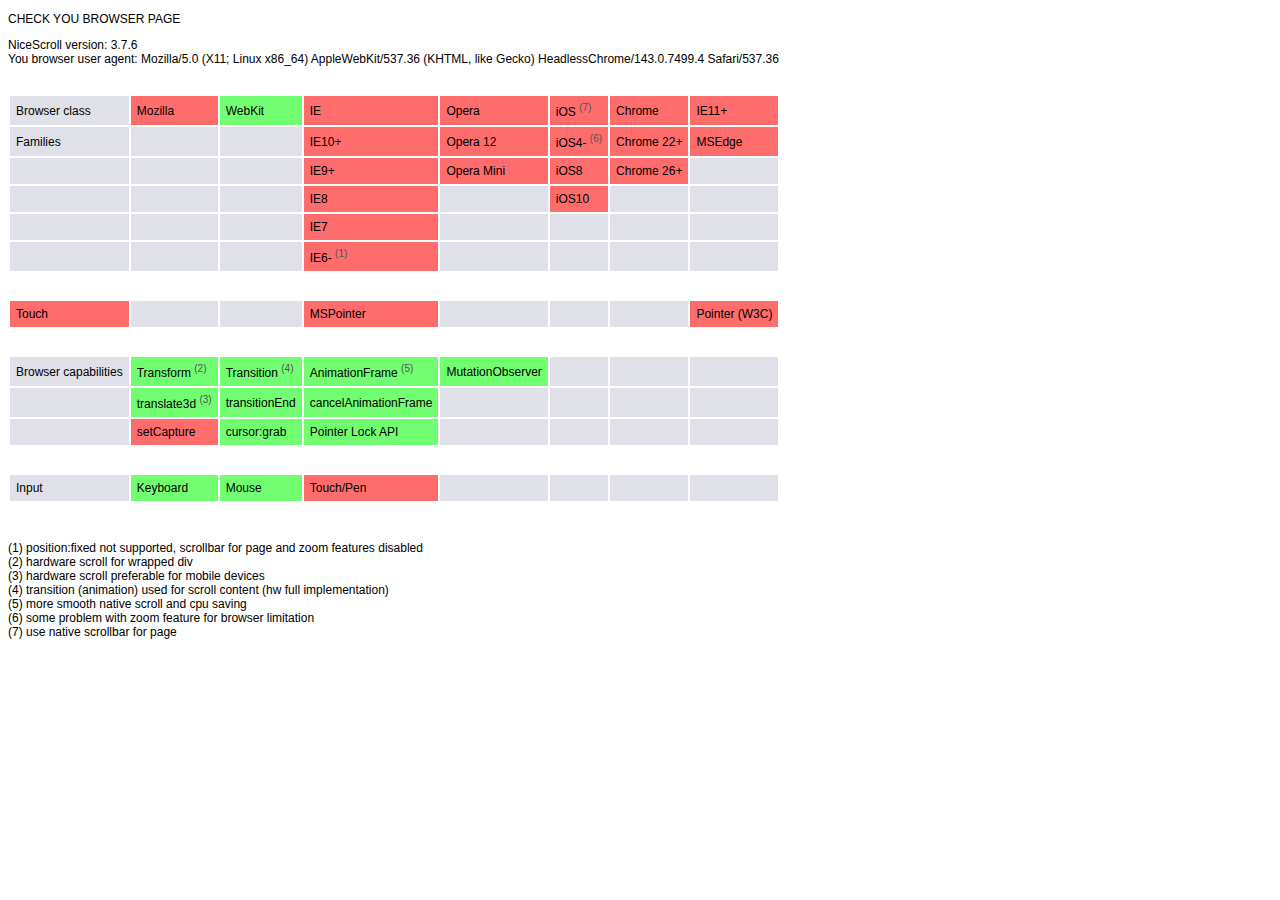
<file: jquery.nicescroll-3.7.6/demo/browser.html>
<!DOCTYPE html PUBLIC "-//W3C//DTD XHTML 1.0 Transitional//EN" "http://www.w3.org/TR/xhtml1/DTD/xhtml1-transitional.dtd">
<html xmlns="http://www.w3.org/1999/xhtml">
<head>
<meta http-equiv="Content-Type" content="text/html; charset=utf-8" />
<title>jQuery NiceScroll Browser Detection</title>
<style type="text/css">
.testok {
	background-color: #71FF71;
}
.testko {
	background-color: #FF6C6C;
}
body {
	font-family: Verdana, Arial, Helvetica, sans-serif;
	font-size: 12px;
}
.divs {
	padding-top: 4px;
}
.num {
	font-size: 10px;
	color: #525252;
	vertical-align: super;
}
</style>

<script src="https://code.jquery.com/jquery-1.12.4.min.js"></script>
<script src="js/jquery.nicescroll.min.js"></script>

<script>
  var nice = false;

  $(function() {
    nice = $("html").niceScroll();
  });
  
  var obj = window;
  
  console.log(obj.length);
  console.log("selector" in obj);
  
</script>

<script>
  
  function toCell(px,py,ok) {
    $("#tab1").find('tr').eq(py).find('td').eq(px).addClass((ok)?'testok':'testko');
  };
  
  $(window).load(function() {
    $("#div1").html($("#div1").html()+' '+nice.version);
	$("#div2").html($("#div2").html()+' '+navigator.userAgent);

	toCell(1,1,nice.detected.ismozilla);
	
	toCell(2,1,(nice.detected.iswebkit));
	
	toCell(3,1,nice.detected.isie);
	toCell(3,2,nice.detected.isie10);
	toCell(3,3,nice.detected.isie9);
	toCell(3,4,nice.detected.isie8);
	toCell(3,5,nice.detected.isie7);
	toCell(3,6,nice.detected.isieold);

  toCell(7,1,nice.detected.isie11);
  toCell(7,2,nice.detected.ismsedge);
  
	toCell(4,1,nice.detected.isopera);
  toCell(4,2,nice.detected.isopera12);
  toCell(4,3,nice.detected.isoperamini);
	
	toCell(5,1,nice.detected.isios);
	toCell(5,2,nice.detected.isios4);
  toCell(5,3,nice.detected.isios8);
  toCell(5,4,nice.detected.isios10);

  toCell(6,1,nice.detected.ischrome);
	toCell(6,2,nice.detected.ischrome22);
  toCell(6,3,nice.detected.ischrome26);

	
	toCell(0,8,nice.detected.cantouch);
	toCell(3,8,nice.detected.hasmstouch);
  toCell(7,8,nice.detected.hasw3ctouch);

	toCell(1,10,nice.detected.hastransform);
	toCell(1,11,nice.detected.hastranslate3d);
	toCell(2,10,nice.detected.hastransition);
	toCell(2,11,!!nice.detected.transitionend);
	toCell(3,10,nice.hasanimationframe);
	toCell(3,11,nice.hascancelanimationframe);
  toCell(4,10,nice.detected.hasMutationObserver);

	toCell(1,12,nice.detected.hasmousecapture);
	toCell(2,12,((nice.detected.cursorgrabvalue!='')&&(nice.detected.cursorgrabvalue.substr(0,3)!='url')));
	toCell(3,12,nice.detected.haspointerlock);

	toCell(1,14,!nice.detected.cantouch);  
	toCell(2,14,!nice.detected.cantouch);  
	toCell(3,14,nice.detected.cantouch||nice.istouchcapable||nice.hasmstouch||nice.detected.hasw3ctouch);
  //toCell(4,14,nice.detected.isie9mobile);  
	
  });
  
</script>

</head>

<body>
<p>CHECK YOU BROWSER PAGE</p>
<div id="div1">NiceScroll version:</div>
<div id="div2">You browser user agent:</div>
<table border="0" cellpadding="6" cellspacing="2" id="tab1">
  <tr>
    <td>&nbsp;</td>
    <td>&nbsp;</td>
    <td>&nbsp;</td>
    <td>&nbsp;</td>
    <td>&nbsp;</td>
    <td>&nbsp;</td>
    <td>&nbsp;</td>
  </tr>
  <tr>
    <td bgcolor="#E0E0E9">Browser class</td>
    <td bgcolor="#E0E0E9">Mozilla</td>
    <td bgcolor="#E0E0E9">WebKit</td>
    <td bgcolor="#E0E0E9">IE</td>
    <td bgcolor="#E0E0E9">Opera</td>
    <td bgcolor="#E0E0E9">iOS <span class="num">(7)</span></td>
		<td bgcolor="#E0E0E9">Chrome</td>
    <td bgcolor="#E0E0E9">IE11+</td>
  </tr>
  <tr>
    <td bgcolor="#E0E0E9">Families</td>
    <td bgcolor="#E0E0E9">&nbsp;</td>
    <td bgcolor="#E0E0E9">&nbsp;</td>
    <td bgcolor="#E0E0E9">IE10+</td>
    <td bgcolor="#E0E0E9">Opera&nbsp;12</td>
    <td bgcolor="#E0E0E9">iOS4- <span class="num">(6)</span></td>
		<td bgcolor="#E0E0E9">Chrome 22+</td>
    <td bgcolor="#E0E0E9">MSEdge</td>
  </tr>
  <tr>
    <td bgcolor="#E0E0E9">&nbsp;</td>
    <td bgcolor="#E0E0E9">&nbsp;</td>
    <td bgcolor="#E0E0E9">&nbsp;</td>
    <td bgcolor="#E0E0E9">IE9+</td>
    <td bgcolor="#E0E0E9">Opera&nbsp;Mini</td>
    <td bgcolor="#E0E0E9">iOS8</td>
		<td bgcolor="#E0E0E9">Chrome 26+</td>
    <td bgcolor="#E0E0E9">&nbsp;</td>
  </tr>
  <tr>
    <td bgcolor="#E0E0E9">&nbsp;</td>
    <td bgcolor="#E0E0E9">&nbsp;</td>
    <td bgcolor="#E0E0E9">&nbsp;</td>
    <td bgcolor="#E0E0E9">IE8</td>
    <td bgcolor="#E0E0E9">&nbsp;</td>
    <td bgcolor="#E0E0E9">iOS10</td>
		<td bgcolor="#E0E0E9">&nbsp;</td>
    <td bgcolor="#E0E0E9">&nbsp;</td>
  </tr>
  <tr>
    <td bgcolor="#E0E0E9">&nbsp;</td>
    <td bgcolor="#E0E0E9">&nbsp;</td>
    <td bgcolor="#E0E0E9">&nbsp;</td>
    <td bgcolor="#E0E0E9">IE7</td>
    <td bgcolor="#E0E0E9">&nbsp;</td>
    <td bgcolor="#E0E0E9">&nbsp;</td>
		<td bgcolor="#E0E0E9">&nbsp;</td>
    <td bgcolor="#E0E0E9">&nbsp;</td>
  </tr>
  <tr>
    <td bgcolor="#E0E0E9">&nbsp;</td>
    <td bgcolor="#E0E0E9">&nbsp;</td>
    <td bgcolor="#E0E0E9">&nbsp;</td>
    <td bgcolor="#E0E0E9">IE6- <span class="num">(1)</span></td>
    <td bgcolor="#E0E0E9">&nbsp;</td>
    <td bgcolor="#E0E0E9">&nbsp;</td>
		<td bgcolor="#E0E0E9">&nbsp;</td>
    <td bgcolor="#E0E0E9">&nbsp;</td>
  </tr>
  <tr>
    <td>&nbsp;</td>
    <td>&nbsp;</td>
    <td>&nbsp;</td>
    <td>&nbsp;</td>
    <td>&nbsp;</td>
    <td>&nbsp;</td>
		<td>&nbsp;</td>
    <td>&nbsp;</td>
  </tr>
  <tr bgcolor="#E0E0E9">
    <td>Touch</td>
    <td>&nbsp;</td>
    <td>&nbsp;</td>
    <td>MSPointer</td>
    <td>&nbsp;</td>
    <td>&nbsp;</td>
		<td>&nbsp;</td>
    <td>Pointer (W3C)</td>
  </tr>
  <tr>
    <td>&nbsp;</td>
    <td>&nbsp;</td>
    <td>&nbsp;</td>
    <td>&nbsp;</td>
    <td>&nbsp;</td>
    <td>&nbsp;</td>
		<td>&nbsp;</td>
    <td>&nbsp;</td>
  </tr>
  <tr>
    <td bgcolor="#E0E0E9">Browser capabilities</td>
    <td bgcolor="#E0E0E9">Transform <span class="num">(2)</span></td>
    <td bgcolor="#E0E0E9">Transition <span class="num">(4)</span></td>
    <td bgcolor="#E0E0E9">AnimationFrame <span class="num">(5)</span></td>
    <td bgcolor="#E0E0E9">MutationObserver</td>
    <td bgcolor="#E0E0E9">&nbsp;</td>
		<td bgcolor="#E0E0E9">&nbsp;</td>
    <td bgcolor="#E0E0E9">&nbsp;</td>
  </tr>
  <tr>
    <td bgcolor="#E0E0E9">&nbsp;</td>
    <td bgcolor="#E0E0E9">translate3d <span class="num">(3)</span></td>
    <td bgcolor="#E0E0E9">transitionEnd</td>
    <td bgcolor="#E0E0E9">cancelAnimationFrame</td>
    <td bgcolor="#E0E0E9">&nbsp;</td>
    <td bgcolor="#E0E0E9">&nbsp;</td>
		<td bgcolor="#E0E0E9">&nbsp;</td>
    <td bgcolor="#E0E0E9">&nbsp;</td>
  </tr>
  <tr>
    <td bgcolor="#E0E0E9">&nbsp;</td>
    <td bgcolor="#E0E0E9">setCapture</td>
    <td bgcolor="#E0E0E9">cursor:grab</td>
    <td bgcolor="#E0E0E9">Pointer Lock API</td>
    <td bgcolor="#E0E0E9">&nbsp;</td>
    <td bgcolor="#E0E0E9">&nbsp;</td>
		<td bgcolor="#E0E0E9">&nbsp;</td>
    <td bgcolor="#E0E0E9">&nbsp;</td>
  </tr>
  <tr>
    <td>&nbsp;</td>
    <td>&nbsp;</td>
    <td>&nbsp;</td>
    <td>&nbsp;</td>
    <td>&nbsp;</td>
    <td>&nbsp;</td>
		<td>&nbsp;</td>
    <td>&nbsp;</td>
  </tr>
  <tr bgcolor="#E0E0E9">
    <td>Input</td>
    <td>Keyboard</td>
    <td>Mouse</td>
    <td>Touch/Pen</td>
    <td>&nbsp;</td>
    <td>&nbsp;</td>
		<td>&nbsp;</td>
    <td>&nbsp;</td>
  </tr>  
</table>
<p>&nbsp; </p>

<p>(1) position:fixed not supported, scrollbar for page and zoom features disabled<br />
  (2) hardware scroll for wrapped div<br />
(3) hardware scroll preferable for mobile devices<br />
(4) transition (animation) used for scroll content (hw full implementation)<br />
(5) more smooth native scroll and cpu saving<br />
(6) some problem with zoom feature for browser limitation<br />
(7) use native scrollbar for page<br />
</p>
<p>&nbsp; </p>

<script type="text/javascript">

  var _gaq = _gaq || [];
  _gaq.push(['_setAccount', 'UA-26840957-1']);
  _gaq.push(['_setDomainName', '.areaaperta.com']);
  _gaq.push(['_trackPageview']);

  (function() {
    var ga = document.createElement('script'); ga.type = 'text/javascript'; ga.async = true;
    ga.src = ('https:' == document.location.protocol ? 'https://ssl' : 'http://www') + '.google-analytics.com/ga.js';
    var s = document.getElementsByTagName('script')[0]; s.parentNode.insertBefore(ga, s);
  })();

</script>

</body>
</html>
</file>
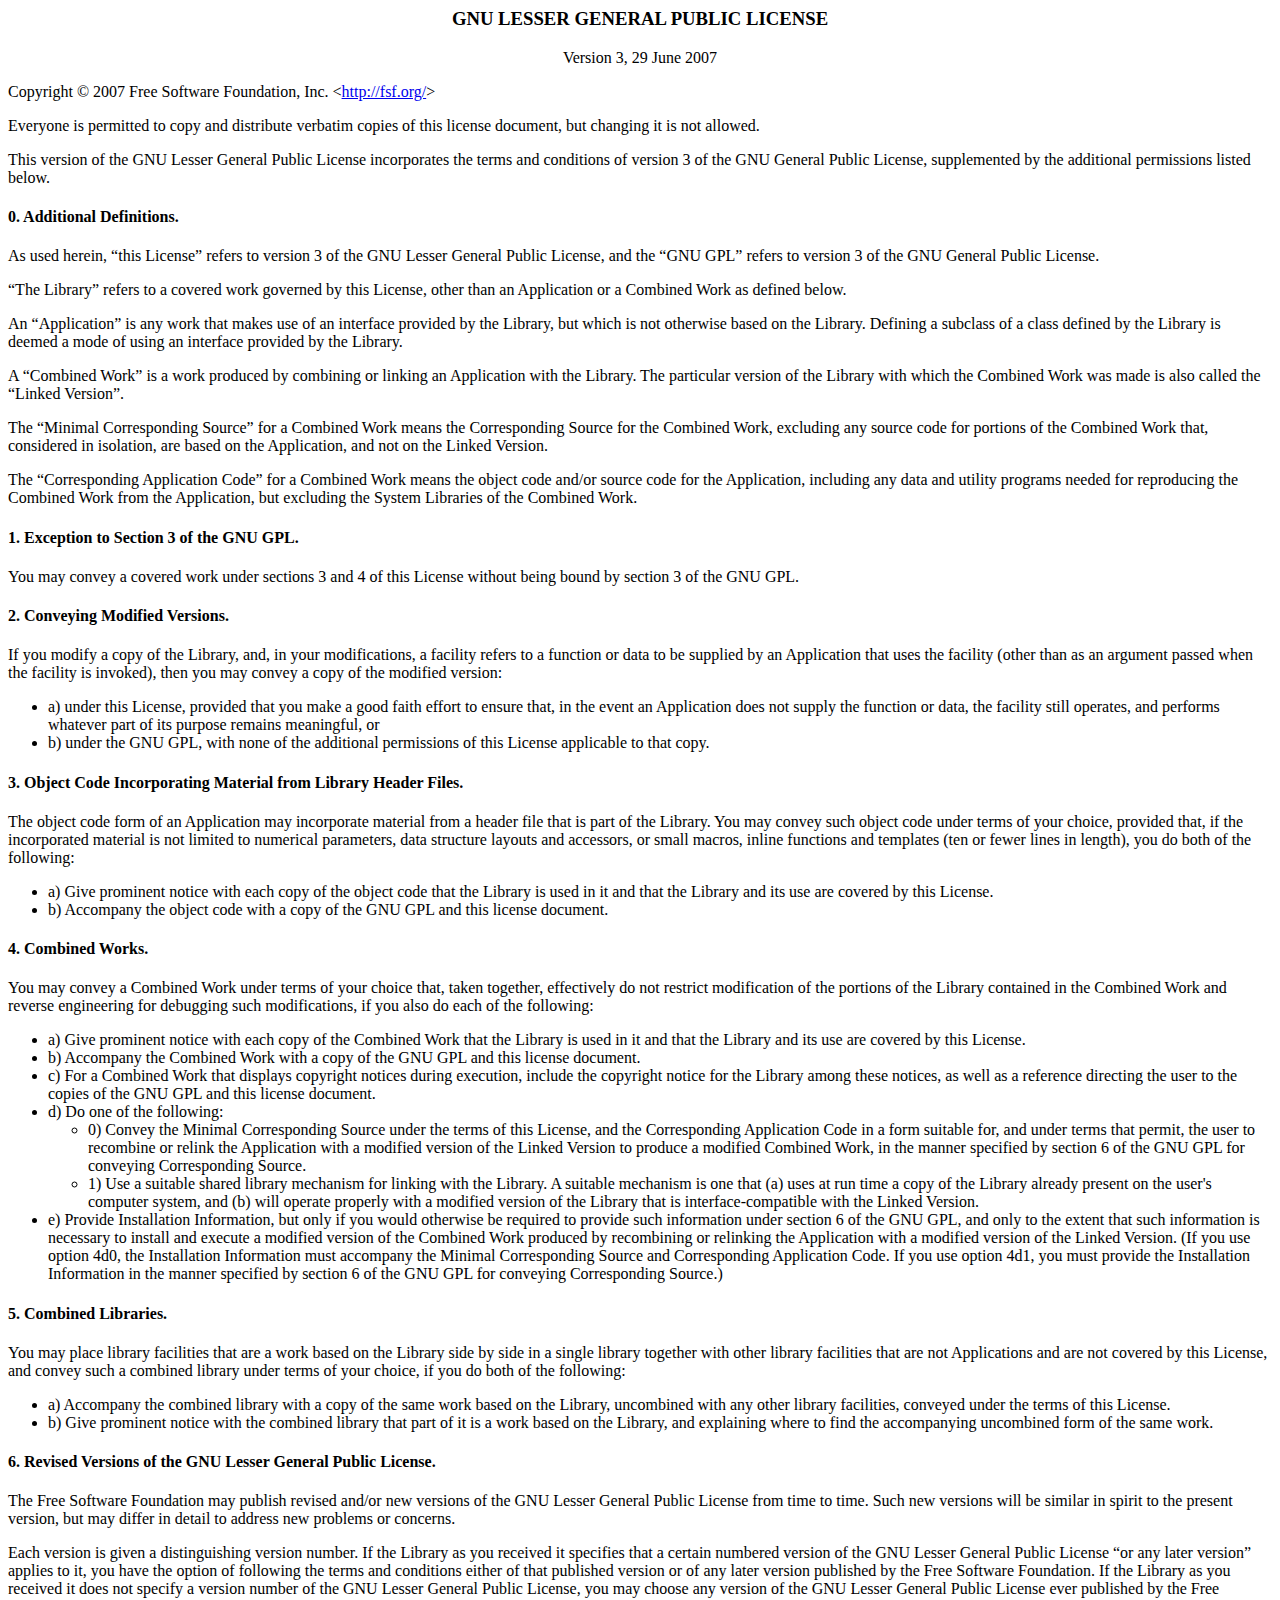
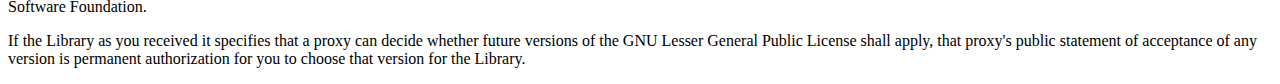
<file: jquery.nicescroll-3.7.6/demo/iframe/lgpl-3.0-standalone.html>
<!DOCTYPE html PUBLIC "-//W3C//DTD HTML 4.01 Transitional//EN">
<html><head>
 <meta http-equiv="Content-Type" content="text/html; charset=UTF-8">
 <title>GNU Lesser General Public License v3.0 - GNU Project - Free Software Foundation (FSF)</title>
 <link rel="alternate" type="application/rdf+xml" href="http://www.gnu.org/licenses/lgpl-3.0.rdf"> 
</head>
<body>
<h3 style="text-align: center;">GNU LESSER GENERAL PUBLIC LICENSE</h3>
<p style="text-align: center;">Version 3, 29 June 2007</p>

<p>Copyright © 2007 Free Software Foundation, Inc.
 &lt;<a href="http://fsf.org/">http://fsf.org/</a>&gt;</p><p>
 Everyone is permitted to copy and distribute verbatim copies
 of this license document, but changing it is not allowed.</p>

<p>This version of the GNU Lesser General Public License incorporates
the terms and conditions of version 3 of the GNU General Public
License, supplemented by the additional permissions listed below.</p>

<h4><a name="section0"></a>0. Additional Definitions.</h4>

<p>As used herein, “this License” refers to version 3 of the GNU Lesser
General Public License, and the “GNU GPL” refers to version 3 of the GNU
General Public License.</p>

<p>“The Library” refers to a covered work governed by this License,
other than an Application or a Combined Work as defined below.</p>

<p>An “Application” is any work that makes use of an interface provided
by the Library, but which is not otherwise based on the Library.
Defining a subclass of a class defined by the Library is deemed a mode
of using an interface provided by the Library.</p>

<p>A “Combined Work” is a work produced by combining or linking an
Application with the Library.  The particular version of the Library
with which the Combined Work was made is also called the “Linked
Version”.</p>

<p>The “Minimal Corresponding Source” for a Combined Work means the
Corresponding Source for the Combined Work, excluding any source code
for portions of the Combined Work that, considered in isolation, are
based on the Application, and not on the Linked Version.</p>

<p>The “Corresponding Application Code” for a Combined Work means the
object code and/or source code for the Application, including any data
and utility programs needed for reproducing the Combined Work from the
Application, but excluding the System Libraries of the Combined Work.</p>

<h4><a name="section1"></a>1. Exception to Section 3 of the GNU GPL.</h4>

<p>You may convey a covered work under sections 3 and 4 of this License
without being bound by section 3 of the GNU GPL.</p>

<h4><a name="section2"></a>2. Conveying Modified Versions.</h4>

<p>If you modify a copy of the Library, and, in your modifications, a
facility refers to a function or data to be supplied by an Application
that uses the facility (other than as an argument passed when the
facility is invoked), then you may convey a copy of the modified
version:</p>

<ul>
<li>a) under this License, provided that you make a good faith effort to
   ensure that, in the event an Application does not supply the
   function or data, the facility still operates, and performs
   whatever part of its purpose remains meaningful, or</li>

<li>b) under the GNU GPL, with none of the additional permissions of
   this License applicable to that copy.</li>
</ul>

<h4><a name="section3"></a>3. Object Code Incorporating Material from Library Header Files.</h4>

<p>The object code form of an Application may incorporate material from
a header file that is part of the Library.  You may convey such object
code under terms of your choice, provided that, if the incorporated
material is not limited to numerical parameters, data structure
layouts and accessors, or small macros, inline functions and templates
(ten or fewer lines in length), you do both of the following:</p>

<ul>
<li>a) Give prominent notice with each copy of the object code that the
   Library is used in it and that the Library and its use are
   covered by this License.</li>

<li>b) Accompany the object code with a copy of the GNU GPL and this license
   document.</li>
</ul>

<h4><a name="section4"></a>4. Combined Works.</h4>

<p>You may convey a Combined Work under terms of your choice that,
taken together, effectively do not restrict modification of the
portions of the Library contained in the Combined Work and reverse
engineering for debugging such modifications, if you also do each of
the following:</p>

<ul>
<li>a) Give prominent notice with each copy of the Combined Work that
   the Library is used in it and that the Library and its use are
   covered by this License.</li>

<li>b) Accompany the Combined Work with a copy of the GNU GPL and this license
   document.</li>

<li>c) For a Combined Work that displays copyright notices during
   execution, include the copyright notice for the Library among
   these notices, as well as a reference directing the user to the
   copies of the GNU GPL and this license document.</li>

<li>d) Do one of the following:

<ul>
<li>0) Convey the Minimal Corresponding Source under the terms of this
       License, and the Corresponding Application Code in a form
       suitable for, and under terms that permit, the user to
       recombine or relink the Application with a modified version of
       the Linked Version to produce a modified Combined Work, in the
       manner specified by section 6 of the GNU GPL for conveying
       Corresponding Source.</li>

<li>1) Use a suitable shared library mechanism for linking with the
       Library.  A suitable mechanism is one that (a) uses at run time
       a copy of the Library already present on the user's computer
       system, and (b) will operate properly with a modified version
       of the Library that is interface-compatible with the Linked
       Version.</li>
</ul></li>

<li>e) Provide Installation Information, but only if you would otherwise
   be required to provide such information under section 6 of the
   GNU GPL, and only to the extent that such information is
   necessary to install and execute a modified version of the
   Combined Work produced by recombining or relinking the
   Application with a modified version of the Linked Version. (If
   you use option 4d0, the Installation Information must accompany
   the Minimal Corresponding Source and Corresponding Application
   Code. If you use option 4d1, you must provide the Installation
   Information in the manner specified by section 6 of the GNU GPL
   for conveying Corresponding Source.)</li>
</ul>

<h4><a name="section5"></a>5. Combined Libraries.</h4>

<p>You may place library facilities that are a work based on the
Library side by side in a single library together with other library
facilities that are not Applications and are not covered by this
License, and convey such a combined library under terms of your
choice, if you do both of the following:</p>

<ul>
<li>a) Accompany the combined library with a copy of the same work based
   on the Library, uncombined with any other library facilities,
   conveyed under the terms of this License.</li>

<li>b) Give prominent notice with the combined library that part of it
   is a work based on the Library, and explaining where to find the
   accompanying uncombined form of the same work.</li>
</ul>

<h4><a name="section6"></a>6. Revised Versions of the GNU Lesser General Public License.</h4>

<p>The Free Software Foundation may publish revised and/or new versions
of the GNU Lesser General Public License from time to time. Such new
versions will be similar in spirit to the present version, but may
differ in detail to address new problems or concerns.</p>

<p>Each version is given a distinguishing version number. If the
Library as you received it specifies that a certain numbered version
of the GNU Lesser General Public License “or any later version”
applies to it, you have the option of following the terms and
conditions either of that published version or of any later version
published by the Free Software Foundation. If the Library as you
received it does not specify a version number of the GNU Lesser
General Public License, you may choose any version of the GNU Lesser
General Public License ever published by the Free Software Foundation.</p>

<p>If the Library as you received it specifies that a proxy can decide
whether future versions of the GNU Lesser General Public License shall
apply, that proxy's public statement of acceptance of any version is
permanent authorization for you to choose that version for the
Library.</p>


</body></html>
</file>
<file: css/main.css>
*{
    scroll-behavior: smooth;
    scrollbar-3dlight-color: #1d643b;
    padding: 0;
    margin: 0;
    box-sizing: border-box;
}
#header{
    position: relative;
    width: 100%;
    min-height: 100vh;
    background-image:url("../images/header.jpg"), linear-gradient(rgba(0,0,0,.4), rgba(0,0,0,0.4));
    background-blend-mode: darken;
    background-repeat: no-repeat;
    background-size: cover;
}
.header-nav{
    height: 30%;
}
.navbar{
    border-radius: 25px;
    box-shadow: 3px 3px 7px 3px rgba(0,0,0,.2) inset;
    /*position: fixed;*/
    background-color: rgba(0,0,0,0.05) ;
    width: 80%;
    margin-left: 10%;
    height: 70px;
}
.main-nav{
    position: absolute;
    text-align: center;
    right: 50px;
}


.main-nav li{
    transition: all 1.5s ease 0s;
    font-size: 18px;
    font-family: "Droid Sans", sans-serif;
    font-weight: bold;
    margin-right: 10px;
}
.main-nav li:hover{
    transform: scaleX(1.1);
    border-radius: 20%;
    font-family: "Mitra Mono",sans-serif;
    background-color: rgba(0,0,0,0.09);
    box-shadow: -2px -2px 2px 2px rgba(0,0,0,0.5) inset;
}
.main-nav li a{
    color: #fff !important;
}
.main-nav li a:hover{
    color: #2a9055 !important;
}
.logo{
    position: absolute;
    left: 50px;
    bottom: 15px;
}
.logo a span{
    padding: 5px;
    color: #2a9055 ;
    font-family:Ani,sans-serif;
    border-radius: 15%;
    background-color: rgba(0,0,0,0.05);
}

.header-content{
    text-align: center;
    height: 70%;
    display: block;
    margin-top: 20vh;
}
.header-content strong a{
    color: #fff;
    font-size: 36px;
    border-bottom: 3px solid rgba(0,0,0,0.5);
    border-top: 3px solid rgba(0,0,0,0.5);
    border-radius: 20%;
    background-color: rgba(0,0,0,0.08);
    animation-name: logo;
    animation-duration: 6s;
    animation-iteration-count: infinite;
    animation-delay: 1s;
}

@keyframes logo {
0%{
    transform:rotateY(180deg);
    width: 60px;
}
25%{
    transform:translateY(25%) skewY(-5deg);
    width: 320px;
}
50%{
    transform:translateY(50%);

}
50%{
    transform:translateY(75%);

}
100%{
    transform:translateY(0%) skewY(5deg);
    width: 0px;
}
}
.info{
    margin-top: 150px;
}

.info .btn{
    margin-left: 60px;
    padding:20px 80px;
    color: white;
    font-weight: bold;
    font-size: 24px;
    transition: 0.5s;
    border-bottom: 1px solid rgba(0,0,0,0.5);
    border-top: 1px solid rgba(0,0,0,0.5);
    border-radius: 20%;
    background-color: rgba(0,0,0,0.08);
}
.info .btn:hover{
    background-color: rgba(29,100,59,0.5);
    color: rgba(0,0,0,0.7);
    border: none;
    border-radius: 40px;
    transform: translateY(-25%);
}

.info .arrow{
    font-size: 24px;
    margin-top: 80px;
    margin-left: 60px;
    animation: arrow 2s infinite;
}
.info .arrow a{
    color: #1d643b;
    transition: 0.5s;
}

@keyframes arrow {
    0%{
        transform:rotateY(180deg) translateY(-50%);
    }
    25%{
        transform:translateY(25%);
    }
    50%{
        transform:translateY(-25%);

    }
    75%{
        transform:translateY(25%);

    }
    100%{
        transform:translateY(-25%);
    }
}
.header-content strong a span{
    padding: 10px;
    color: #2a9055 !important;
    font-family:Ani,sans-serif;
    border-radius: 15%;
    font-size: 40px;
}
.search-box{
    background-color: rgba(47,54,70,0.5);
    overflow: hidden;
    height: 50px;
    position: absolute;
    padding: 10px;
    left: 80%;
    top: 20vh;
    border-radius: 40px;
    transform: translate(-50%, -50%);
}
.search-box:hover > .search-txt{
    width: 200px;
    padding: 0px 6px;
}
.search-box:hover > .search-btn{
    background: #fff;
}

.search-btn{
    justify-content: center;
    float: right;
    width: 35px;
    height: 33px;
    background: none;
    border-radius: 50%;
    display: flex;
    align-items: center;
}
.search-btn i{
    color: #e84118;
}

.search-txt{
    background: none;
    border: none;
    outline: none;
    padding: 0;
    color: #fff;
    line-height: 30px;
    float: left;
    width: 0px;
    transition: 0.5s linear;
    font-size: 16px;
    border-radius: 40%;
}
</file>
<file: css/content.css>
#about-us{
    margin-top: 60px;
}
#about-us .card{
    transition: 1s;
    height: auto;
    border-radius: 20px;
    border: 0;
}
.card-about{
    text-align: center;
    line-height: 25px;
    margin: 10px 60px;
}
#about-us .card:hover{
    box-shadow: 0 20px 50px rgba(0,0,0,0.3);
    font-size: 20px;
    line-height: 30px;
    font-weight: bold;
    transform: translateY(-10px);
    transition: 0.5s ease-in-out;
}
/* #our-travels,
#offers{

    min-height: 550px;
    transition: 1s;
    display: flex;
    justify-content: space-between;
    align-items: center;
}
.cards{
    background: url("../images/cards.jpg"),  linear-gradient(#222,#222);
    background-blend-mode: overlay;
    background-repeat: no-repeat;
    background-size: cover;
}
#our-travels .card,
#offers .card{
    margin-top: 20px;
    border-radius: 20px;
    box-shadow: 0 20px 50px rgba(0,0,0,0.3);
}
#our-travels .card .card-header,
#offers .card .card-header{
    text-align: center;
    font-size: 24px;
}
#our-travels .card .card-body,
#offers .card .card-body{
    display: flex;
    justify-content: space-between;
    align-items: center;
}

#our-travels .cards,
#offers .cards{
    padding: 0;
    box-sizing: border-box;
    margin: 0 50px;
}

#our-travels .cards .face,
#offers .cards .face{
    width: 256px;
    transition: 0.5s;
    box-sizing: border-box;
    border-radius: 10px;
    height: 200px;
    position: relative;
}
#our-travels .cards .face1,
#offers .cards .face1{
    z-index: 1;
    background: rgba(0,0,0,0.2);
}
#our-travels .cards .face2,
#offers .cards .face2{
    position: relative;
    justify-content: center;
    align-items: center;
    display: flex;
    background: #fff;
    box-shadow: 0 20px 50px rgba(0,0,0,0.3);
    box-sizing: border-box;
}
#our-travels .cards .face1 .content img,
#offers .cards .face1 .content img{
    border-radius: 10px;
    height: 170px;
    width: 100%;
}
#our-travels .cards:hover .face1 .content img,
#offers .cards:hover .face1 .content img{
    box-shadow: 0 20px 50px rgba(0,0,0,255.3) inset;

}
#our-travels .cards .face1 .content h5,
#offers .cards .face1 .content h5{
    text-align: center;
    padding: 5px;
}
#our-travels .cards .face2 .content p,
#offers .cards .face2 .content p{
    margin: 0 10px;
    padding: 0;
}
#our-travels .cards .face2 .content a,
#offers .cards .face2 .content a{
    margin: 10px 0px 0 10px;
}
#our-travels .cards .face2,
#offers .cards .face2{
    transform: translateY(-200px);
}
#our-travels .cards:hover .face2,
#offers .cards:hover .face2{
    transform: translateY(0px);
} */

/* #contact-us{
    background: url("../images/cards.jpg"),  linear-gradient(rgba(0,0,0,0.9),rgba(0,0,0,0.9)) no-repeat;
    background-blend-mode: overlay;
    background-size: cover;
    min-height: 650px;
    overflow: hidden;
    position: relative;
}
#contact-us .container .message{
    position: absolute;
    top: 5%;
    right: 5%;
    width: 50%;
}

#contact-us .container .message h1{
    color: white;
    border-bottom: 5px solid #1d643b;
    width: 200px;
    text-align: center;
    margin-bottom: 40px;
    cursor: default;
}


#contact-us .container .message form input ,
#contact-us .container .message form textarea
{
    caret-color: white;
    color: white;
    width: 80%;
    margin: 20px 60px;
    padding: 15px;
    background: rgba(0,0,0,0.8);
    border: 0;
    box-shadow: 2px 2px 7px 3px rgba(255,255,255,0.5);
    transition: 0.5s;
}
#contact-us .container .message form input:last-of-type{
    width: 40%;
    transition: 0.5s;

}
#contact-us .container .message form input:hover,
#contact-us .container .message form textarea:hover{
    background: #1d643b;
    opacity: 0.5;
    border-radius: 20px;
    transform: perspective(1000px) translateY(10px);

 }
#contact-us .container .info{
    position: absolute;
    left: 5%;
    float: left;
}
#contact-us .container .info .social{
    width: 350px;
    height: 50px;
    display: flex;
    box-sizing: border-box;
    transition: 1s linear;
    margin: 20px;
    padding: 20px;
}


#contact-us .container .info .social ._btn0{
    font-size: 24px;
    color: #1d643b;
}
#contact-us .container .info .social ._btn1{
    font-size: 24px;
    color: #5BE776;
}
#contact-us .container .info .social ._btn2{
    font-size: 24px;
    color: #BB4C89;
}
#contact-us .container .info .social ._btn3{
    font-size: 24px;
    color: #4267B2;
}
#contact-us .container .info .social ._btn4{
    font-size: 24px;
    color: #1DA1F2;
}
#contact-us .container .info .social i:hover{
    transform: translateY(-10px) scale(1.5);
    transition: 1s;
}

#contact-us .container .info .social .content{
    display: flex;
    width: 0;
    height: 100%;
    border-radius: 20px;
    font-family: monospace, sans-serif;
    color: rgba(0,0,0,0.01);
    font-weight: bold;
    font-size: 20px;
    justify-content: center;
    align-items: center;
    margin-left: 40px;
}
#contact-us .container .info .social:hover > .content{
    width: 300px;
    transition: 2s linear;
    color: white;
}
::placeholder{
    color: white;
} */
/* footer{
    height: 120px;
    width: 100%;
    background: rgba(0,0,0,0.9);
    text-align: center;
    position: relative;
}
footer .social{
    font-size: 24px;
    padding: 15px;
    color: white;
}
footer .social a i{
    margin:0 20px;
    transition: 0.5s;
    color: rgba(255,255,255,0.5);

}
footer .social a i:hover{
    color: #1d643b;
}
footer h6{
    color: rgba(255,255,255,0.5);
    font-family: "Mitra Mono",sans-serif;
}
footer h6 i{
    color: #1d643b;
    font-size: 24px;
}
footer .back{
    position: absolute;
    right: 50px;
    font-size: 24px;
    color: #fff;
    bottom: 50px;
    animation: arrow 2s infinite;
}

@keyframes arrow {
    0%{
        transform:rotateY(180deg) translateY(-50%);
    }
    25%{
        transform:translateY(25%);
    }
    50%{
        transform:translateY(-25%);

    }
    75%{
        transform:translateY(25%);

    }
    100%{
        transform:translateY(-25%);
    }
} */
</file>
<file: css/loading.css>
body{
    margin: 0;
    padding: 0;
    box-sizing: border-box;
    background: rgba(0,0,0,0.1);
}
.logo{
    text-align: center;
    margin-top: 40px;
}
.logo span{
    padding: 5px;
    color: #2a9055 !important;
    font-family:Ani,sans-serif;
    border-radius: 15%;
    background-color: rgba(0,0,0,0.05);
}


.box{
    position: absolute;
    top: calc(50% - 150px);
    left: calc(50% - 100px);
    transform: perspective(1000px) rotateY(-45deg);
    transform-style: preserve-3d;
    width: 200px;
    height: 300px;
}
.box div{
    position: absolute;
    top: 0;
    left: 0;
    width: 100%;
    height: 90%;
    transform-style: preserve-3d;
    animation: cicle 5s linear infinite;
}
.box div span{
    position: absolute;
    border-radius: 20px;
    width: 100%;
    height: 100%;
    top: 0;
    left: 0;
    background: linear-gradient(#f1f1f1,#bbb,#f1f1f1);
}
.box div span:nth-child(1){
    transform: rotateX(0deg);
    background: url("../images/1.jpeg");
    background-size: cover;
}
.box div span:nth-child(2){
    transform: rotateX(45deg);
    background: url("../images/2.jpg");
    background-size: cover;
}
.box div span:nth-child(3){
    transform: rotateX(80deg);
    background: url("../images/3.jpeg");
    background-size: cover;
}
.box div span:nth-child(4){
    transform: rotateX(-45deg);
    background: url("../images/4.jpg");
    background-size: cover;
}

@keyframes cicle {

    from{
        transform: rotateX(0deg);
    }
    to{
        transform: rotateX(-359deg);
    }
}
.progres{
    position: absolute;
    top: 90%;
    left: calc(50% - 20%);
    width: 40%;
    height: 15px;
    background: rgba(0,0,0,0.1);
    border-radius: 10px;
    z-index: 1;
}
.progres .pro{
    position: absolute;
    top: 0;
    left: 0;
    width: 0;
    height: 100%;
    background: linear-gradient(45deg,rgba(29,100,59,0.5), rgba(0,0,0,0.1), rgba(29,100,59,0.5));
    border-radius: 10px;
    animation: prograss 5s linear 1;
}
@keyframes prograss {
    0%{
        width: 0;
    }
    25%{
        width: 25%;
    }
    50%{
        width: 50%;
    }
    75%{
        width: 75%;
    }
    100%{
        width: 100%;
    }
}
</file>
<file: css/footer.css>
*{
    margin: 0;
    padding: 0;
    box-sizing: border-box;
}

h3{
    font-size: 18px;
    color: #fff;
}
.footer{
    width: 100%;
    height: 100vh;
    position: relative;
    /* background: linear-gradient(45deg,#111,#222, #111); */
    background: linear-gradient(#111, #111), no-repeat;
    background-size: cover;
}
.footer .social{
    text-align: center;
    width: 100%;
    height: 20%;
    padding: 40px 0;
}
.footer .social a{
    text-decoration: none;
    padding: 10px;
}
.footer .social a i{
    font-size: 36px;
    transition: 0.5s;
    color: rgba(255, 255, 255, 0.8);
}
.footer .social a:nth-of-type(1) i:hover{
    color: #4267B2;
}
.footer .social a:nth-of-type(2) i:hover{
    color: #53D367;
}
.footer .social a:nth-of-type(3) i:hover{
    color: #DE4B75;
}
.footer .social a:nth-of-type(4) i:hover{
    color: #DC5246;
}
.footer .social a:nth-of-type(5) i:hover{
    color: #5DA9DD;
}
.footer .social a i:hover{
    transform: translateY(-5px) scale(1.1);
    transition: 0.5s;
}

.footer .content{
    display: flex;
    align-content: center;
    justify-content: center;
    position: relative;
    width: 100%;
    height: 60%;
}
.footer .content .contact_us{
    background: rgba(0, 0, 0,0.7);
    border-radius: 10px;
    color: #fff;
    
}
.footer .content h3{
    text-align: center;
    margin: 30px 0;
    color: #fff;
    text-decoration: underline;
}
.footer .content .contact_us h5{
    display: inline-block;
    text-align: center;
    padding: 10px 5px;
    font-size: 12px;
}
.footer .content .contact_us i{
    padding: 5px 5px 5px 10px;
    font-size: 20px;
}
.footer .content .contact_us i:hover{
    transform: translateY(-5px) scale(1.1);
    transition: 0.5s;
    color: #DC5246;
}

.footer .content .link,
.footer .content .our_service{
    text-align: center;
}
.footer .content .link a,
.footer .content .our_service span{
    display: block;
    text-decoration: none;
    color: #fff;
    transition: 0.5s;
    padding: 7px;
}
.footer .content .link a:hover,
.footer .content .our_service span:hover{
    transform: translateY(-5px) scale(1.1);
    transition: 0.5s;
    color: #DC5246;
}

.footer .message{
    background: rgba(0, 0, 0,0.7);
    border-radius: 10px;
    position: relative;
}
.footer .message form{
    display: flex;
    flex-flow: column;
    justify-content: center;
    align-items: center;
}
.footer .message form input,
.footer .message form textarea{
    width: 90%;
    margin-bottom: 30px;
    background: transparent;
    border: 0;
    border-bottom:1px solid #888;
    color: #fff;
    outline: none;
}
.footer .message form input:last-of-type{
    border: 0;
    width: 70%;
    background: rgba(0, 0, 0,1);
    border-radius: 10px;
    padding: 10px 0px;
    font-size: 18px;
    transition: 0.5s;
}
.footer .message form input:last-of-type:hover{
    color:rgb(0, 0, 0);
    background: #888;
    transition: 0.5s;
}
.footer .container .copyright{
    text-align: center;
    color: #888;
    text-decoration: underline;
    height: 10%;
    padding: 5% 0;
    widows: 100%;
    padding: 5% 0;
}
.footer .container .copyright h5{
    font-size: 12px;
} 

@media (max-width: 991px){
    .footer{
        flex-direction: column;
        flex-wrap: wrap;
        justify-content: center;
        height: auto;
    }
    .footer .content{
        flex-flow: wrap;
    }.footer .content .message{
        margin-top: 40px;
    }
}
</file>
<file: css/cards.css>
.cards{
    width: 100%;
    min-height: 100vh;
    position: relative;
}
.cards ._card{
    width: 80%;
    min-height: 300px;
    position: relative;
    display: flex;
    align-items: center;
    justify-content: center;
    background: white;
    border: 0;
    border-radius: 10px;
    margin: 40px 10%;
}
.cards ._card .image{
    width: 100%;
    height: 100%;
    position: absolute;
    display: flex;
    align-items: center;
    justify-content: center;
    border-radius: 10px;
    z-index: 1;
    transition: 1s;
}

.cards ._card:hover .image{
    width: 150px;
    height: 150px;
    left: -75px;
    background: #1d643b;
    transition: 1s;
}
.cards ._card:hover .image img{
    width: 140px;
    height: 140px;
    border-radius: 50%;
}
.cards ._card .image img{
    width: 100%;
    height: 100%;
    border-radius: 10px;
}

.cards ._card .content{
    width: calc(80% - 80px);
    height: 100%;
    position: relative;
    display: flex;
    flex-wrap: wrap;
    transition: 0.5s ease-in-out;
}
.cards ._card .content p{
    margin: 10px auto;
}

.cards ._card .content a{
    display: block;
    text-decoration: none;
    text-align: center;
    font-size: 12px;
    color: #ff0057;
    padding: 10px 20px;
    border: 1px solid #222;
    border-radius: 10px;
    transition: 0.5s ease-in-out;
}
.cards ._card .content a:hover{
    background: #ff0057;
    color: #fff;
    transition: 0.5s ease-in-out;
    border-color: #ff0057;
}
@media (max-width: 493px){
    .cards ._card{
        margin-top: 40%;
    }
    .cards ._card .image{
        z-index: 0;
        top: -50%;
        height: 50%;
    }
    .cards ._card:hover .image{
        left: 0;
        width: 100%;
    }
    .cards ._card:hover .image img{
        width: 98%;
    }
    .cards ._card .content{
        height: 50%;
        width: 90%;
        left: 0;
    }
}

/* .containers .cards .image::before{
    content: attr(data-text);
    width: 100%;
    height: 100%;
    font-size: 3em;
    position: absolute;
    color: rgba(255, 255, 255, 0.05);
    text-align: center;
    top: 70%;
} */
</file>
<file: css/down_card.css>
.down_cards{
    min-height: 550px;
    width: 100%;
    transition: 1s;
    display: flex;
    justify-content: space-between;
    align-items: center;
}
.down_cards ._card{
    padding: 0;
    box-sizing: border-box;
    margin:40px;
    border-radius: 10px;
}

.down_cards ._card .face{
    transition: 0.5s;
    box-sizing: border-box;
    height: 200px;
    position: relative;
    border-radius: 10px;

}
.down_cards ._card .face1{
    position: relative;
    z-index: 1;
    background: rgba(0,0,0,0.2);
    border-radius: 10px;

}

.down_cards ._card .face2{
    position: relative;
    justify-content: center;
    align-items: center;
    display: flex;
    background: #fff;
    box-shadow: 0 20px 50px rgba(255,255,255,0.3);
    box-sizing: border-box;
    transition: 0.5s;
    padding: 20px;
    border-radius: 10px;

}

.down_cards ._card .face1 .content img{
    border-radius: 10px;
    height: 200px;
    width: 100%;
}
.down_cards ._card .face1 .content h5{
    text-align: center;
    padding: 5px;
    color: #888;
}

.down_cards ._card .face2 .content p{
    margin: 0 10px;
    padding: 0;
}

.down_cards ._card .face2 .content a{
    margin: 10px 0px 0 10px;
}

.down_cards ._card .face2{
    transform: translateY(-200px);
    transition: 0.5s;
}

.down_cards ._card:hover .face2{
    transform: translateY(40px);
    transition: 0.5s;
}
</file>
<file: fontawesome-free/css/brands.css>
/*!
 * Font Awesome Free 5.11.2 by @fontawesome - https://fontawesome.com
 * License - https://fontawesome.com/license/free (Icons: CC BY 4.0, Fonts: SIL OFL 1.1, Code: MIT License)
 */
@font-face {
  font-family: 'Font Awesome 5 Brands';
  font-style: normal;
  font-weight: normal;
  font-display: auto;
  src: url("../webfonts/fa-brands-400.eot");
  src: url("../webfonts/fa-brands-400.eot?#iefix") format("embedded-opentype"), url("../webfonts/fa-brands-400.woff2") format("woff2"), url("../webfonts/fa-brands-400.woff") format("woff"), url("../webfonts/fa-brands-400.ttf") format("truetype"), url("../webfonts/fa-brands-400.svg#fontawesome") format("svg"); }

.fab {
  font-family: 'Font Awesome 5 Brands'; }
</file>
